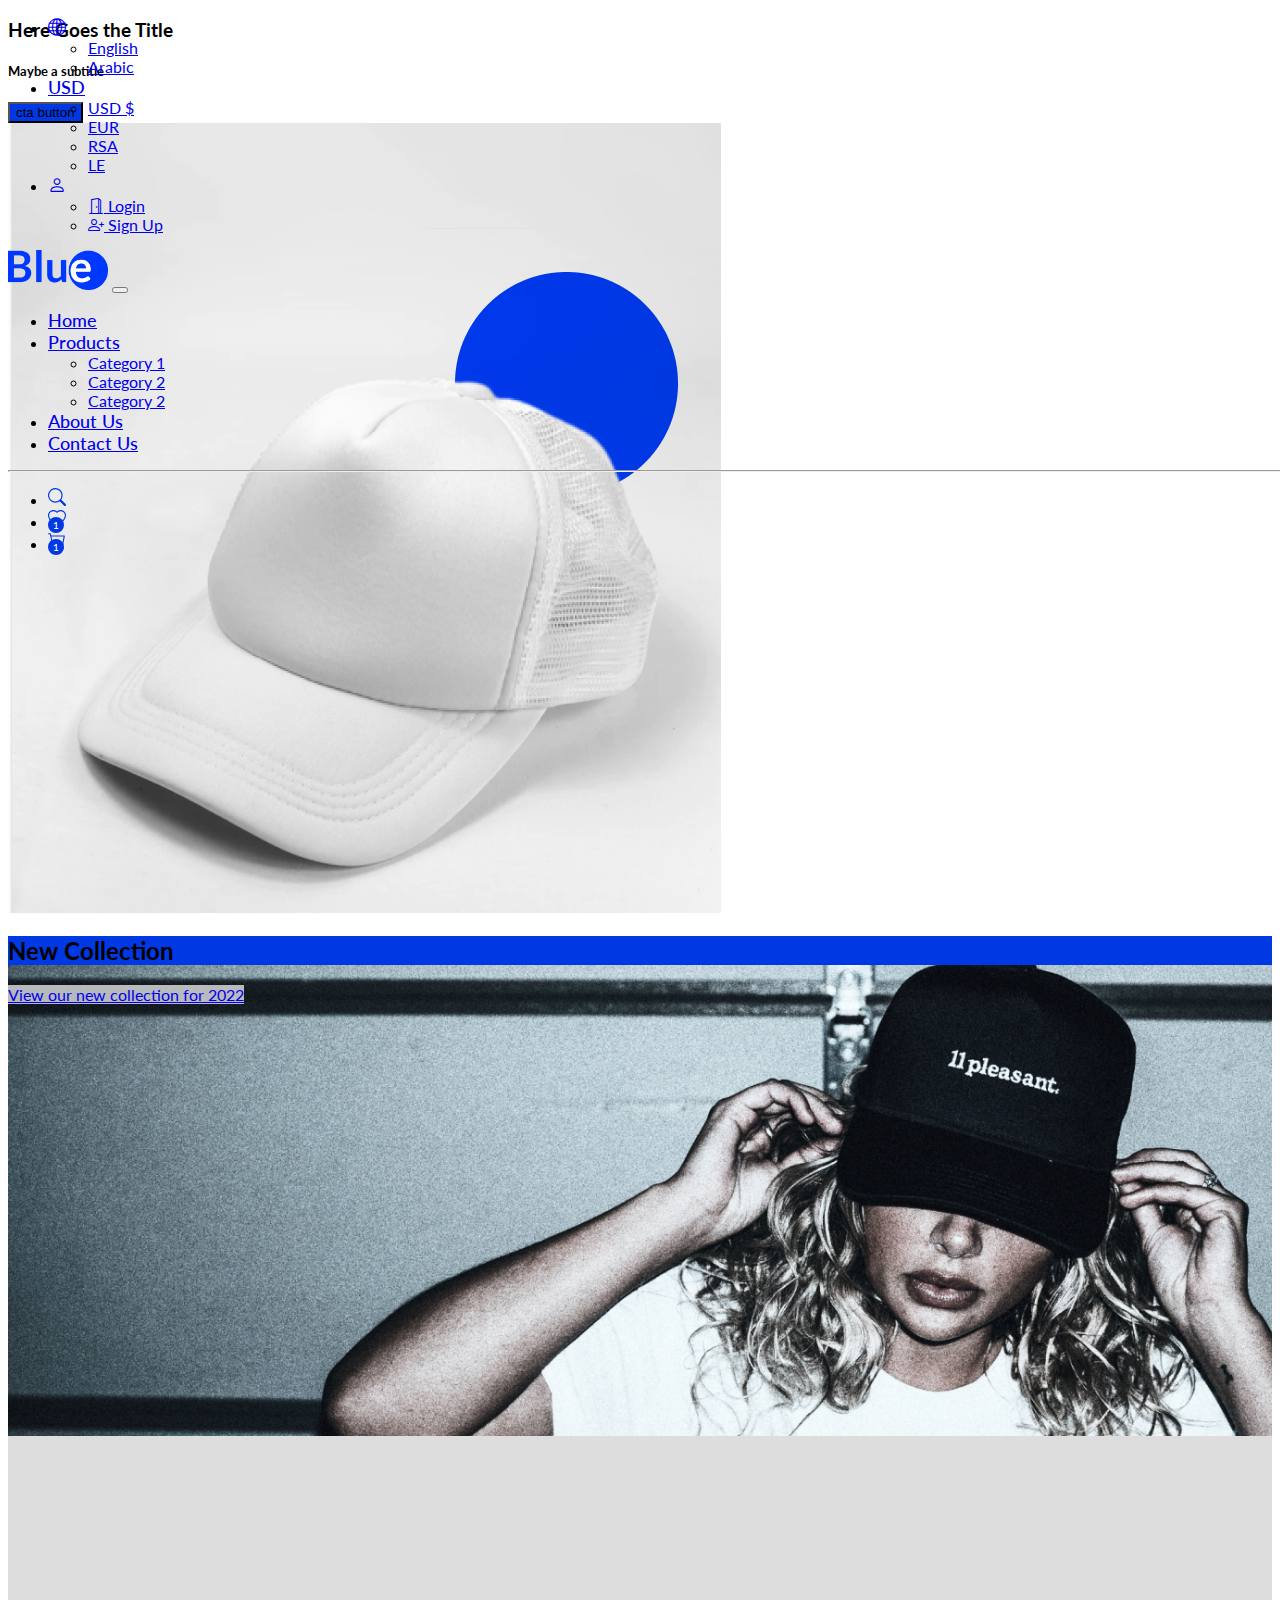
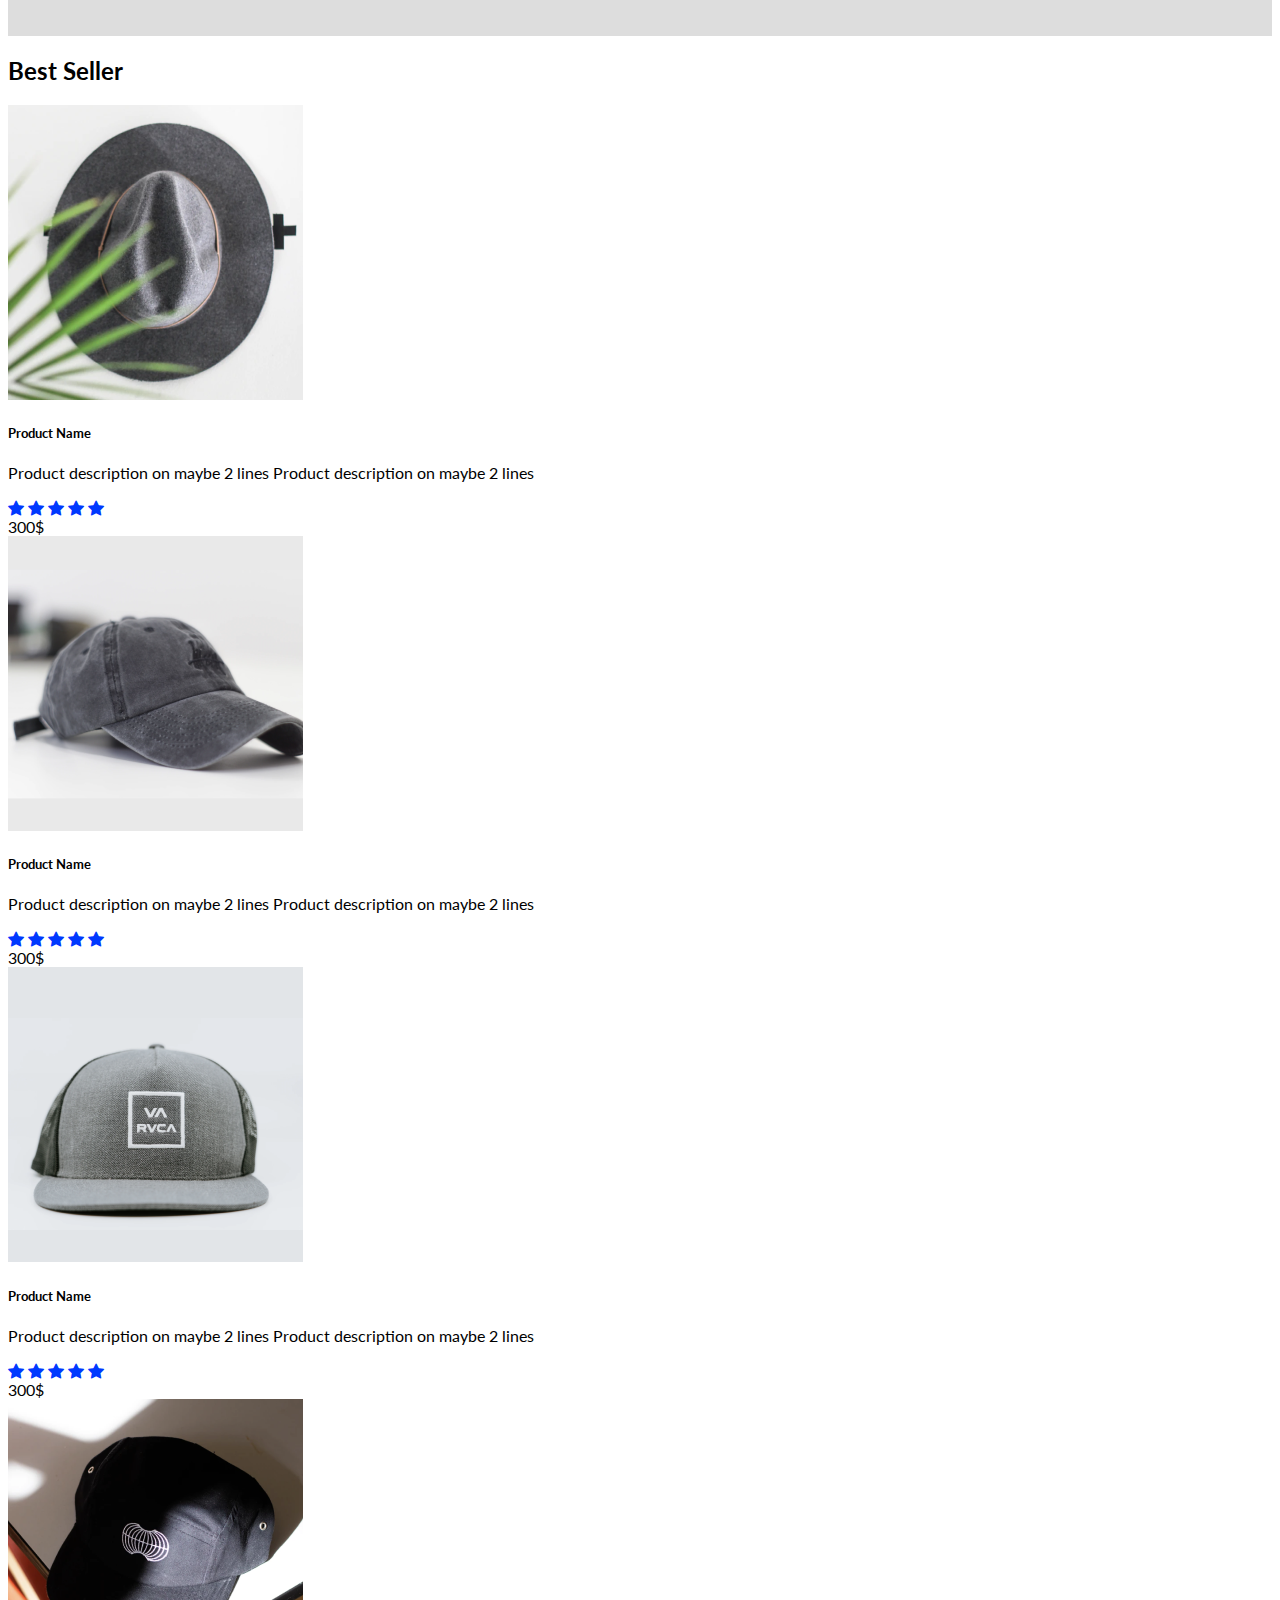
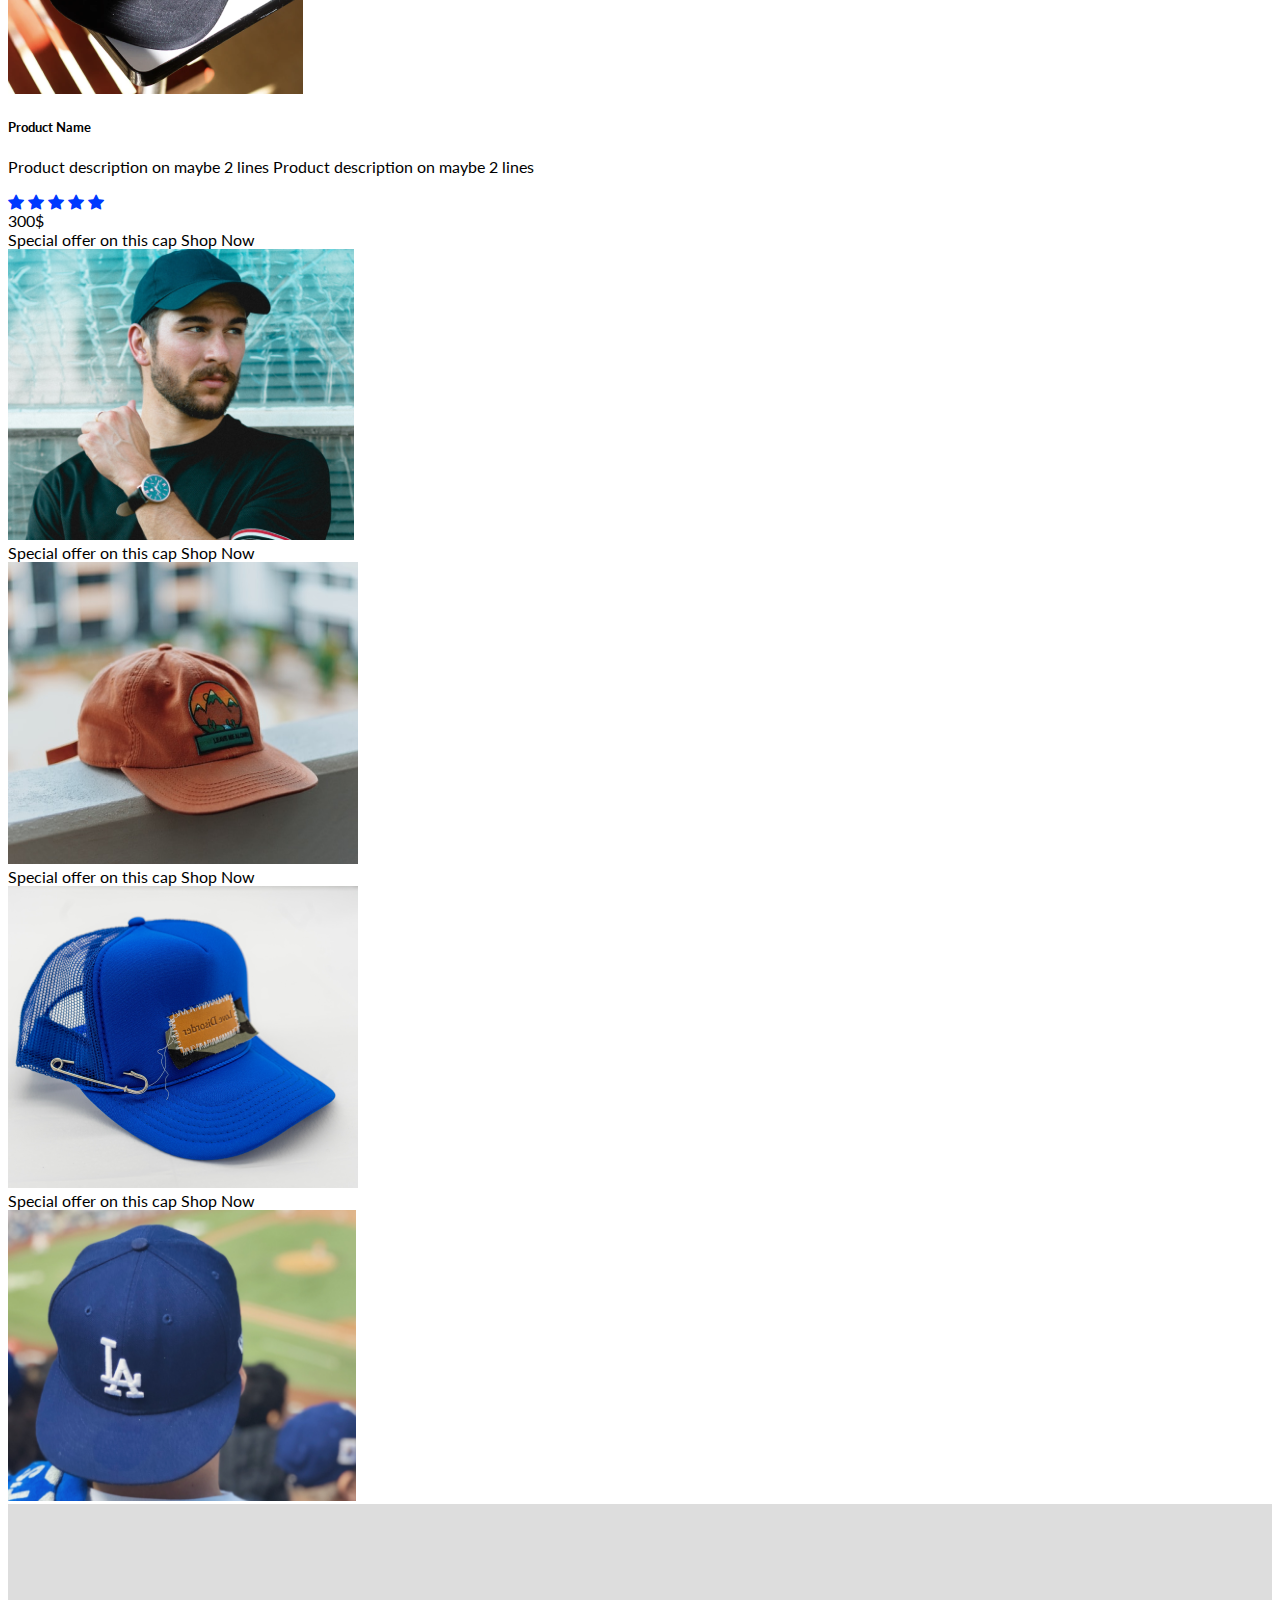
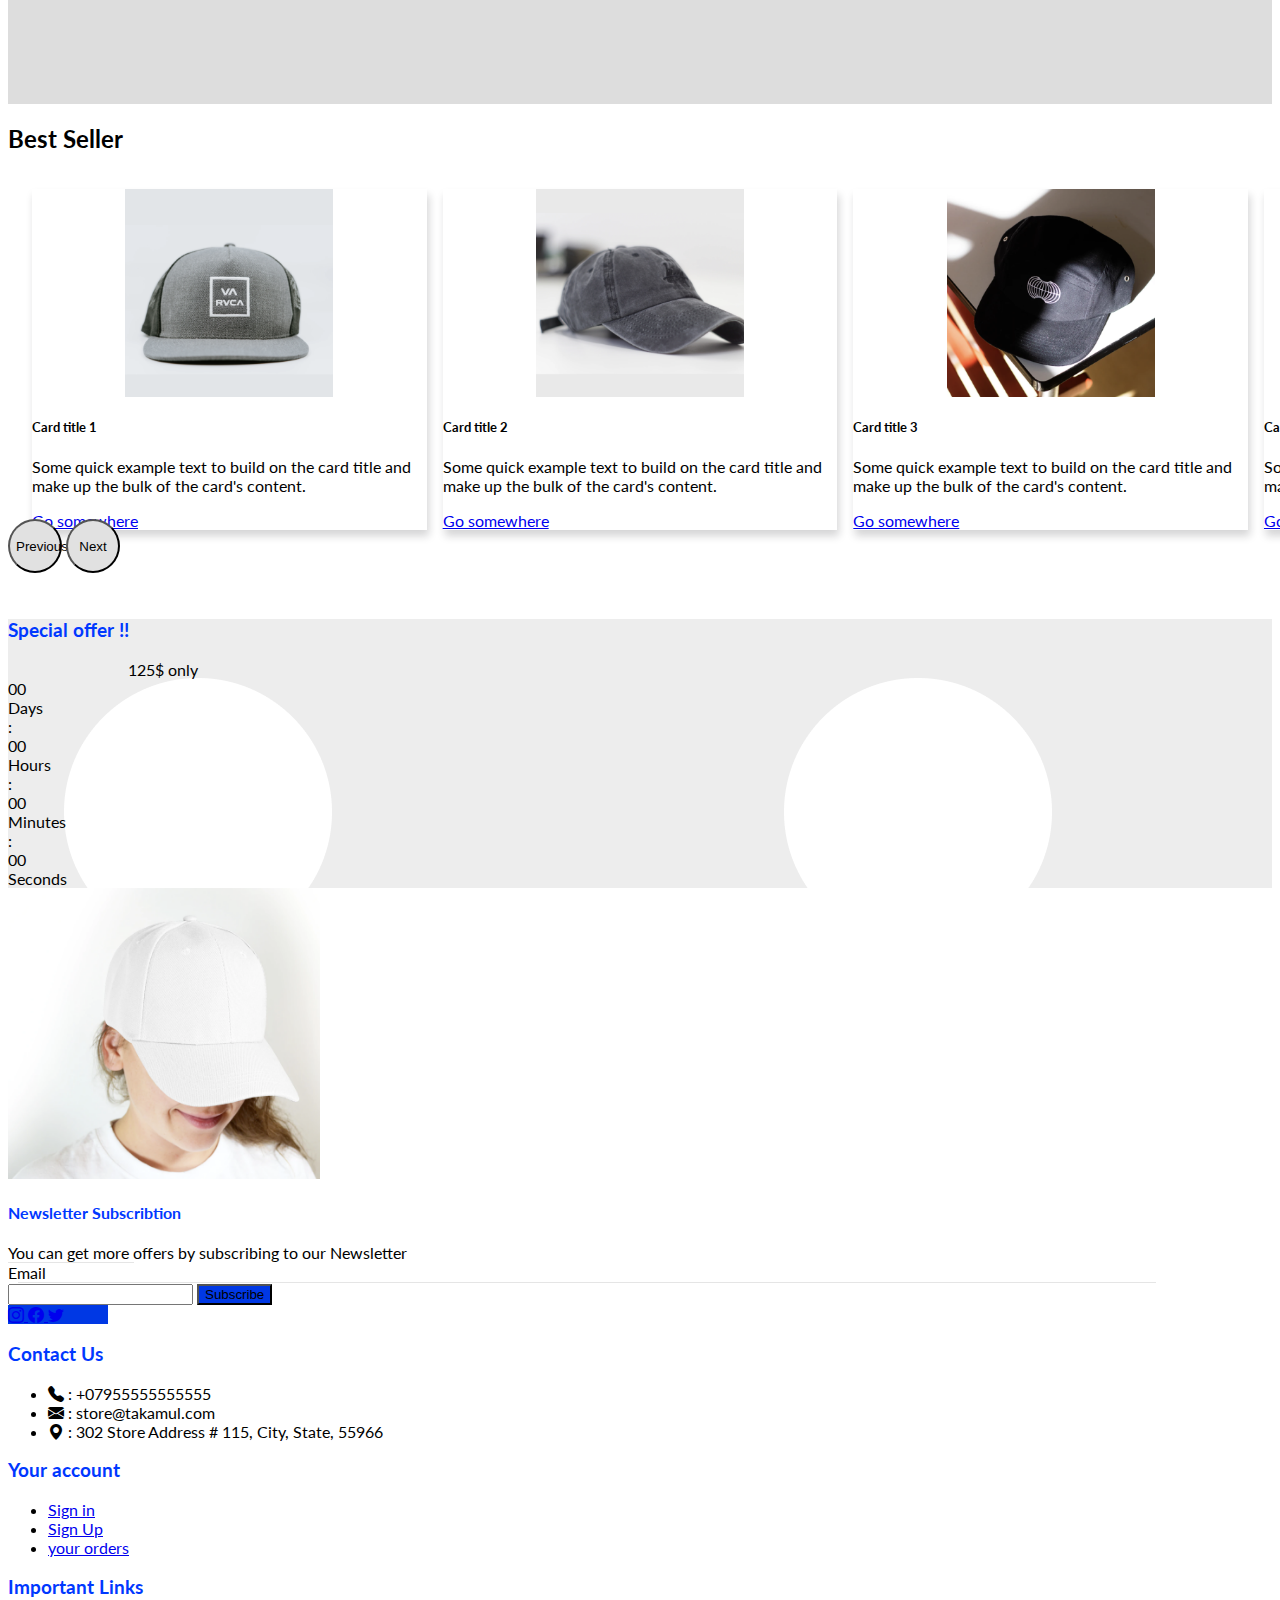
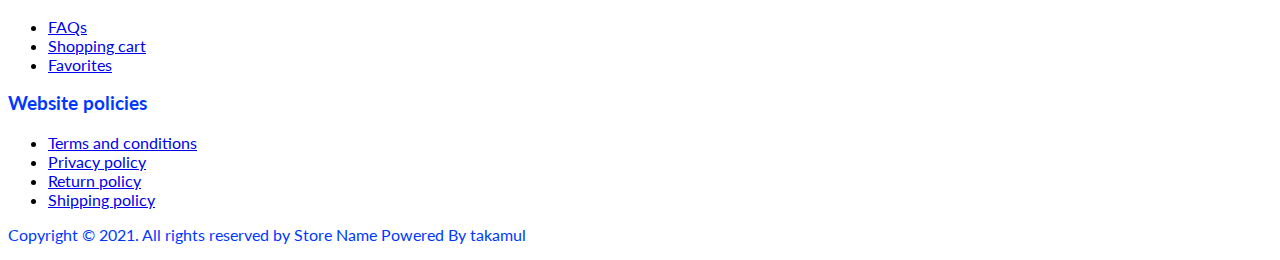
<file: index.html>
<!DOCTYPE html>
<html lang="en">
<head>
    <meta charset="UTF-8">
    <meta http-equiv="X-UA-Compatible" content="IE=edge">
    <meta name="viewport" content="width=device-width, initial-scale=1.0">
    <link href="https://cdn.jsdelivr.net/npm/bootstrap@5.0.2/dist/css/bootstrap.min.css" rel="stylesheet" integrity="sha384-EVSTQN3/azprG1Anm3QDgpJLIm9Nao0Yz1ztcQTwFspd3yD65VohhpuuCOmLASjC" crossorigin="anonymous">
    <!-- Fonts-->
    <link rel="preconnect" href="https://fonts.googleapis.com">
    <link rel="preconnect" href="https://fonts.gstatic.com" crossorigin>
    <link href="https://fonts.googleapis.com/css2?family=Lato&display=swap" rel="stylesheet">
    <link href="css/bootstrap-icons.css" rel="styleSheet">
    <link href="css/style.css" rel="stylesheet">

    <title>Task</title>
</head>
<body>
    <!--header blue-->
    <header>

        <!-- Top Bar -->
        <div class="top-bar">
            <div class="container">
                <div class="col-md-auto">
                    <ul class="nav justify-content-end">
                        <li class="nav-item dropdown">
                            <a class="nav-link dropdown-toggle" href="#" id="lang" role="button" data-bs-toggle="dropdown" aria-expanded="false">
                                <i class="bi bi-globe"></i>
                            </a>
                            <ul class="dropdown-menu" aria-labelledby="lang">
                                <li><a class="dropdown-item" href="#">English</a></li>
                                <li><a class="dropdown-item" href="#">Arabic</a></li>
                                
                            </ul>
                        </li>
                        <li class="nav-item dropdown">
                            <a class="nav-link dropdown-toggle" href="#" id="currency" role="button" data-bs-toggle="dropdown" aria-expanded="false">
                                <span>USD</span>
                            </a>
                            <ul class="dropdown-menu" aria-labelledby="currency">
                                <li><a class="dropdown-item" href="#">USD $</a></li>
                                <li><a class="dropdown-item" href="#">EUR</a></li>
                                <li><a class="dropdown-item" href="#">RSA</a></li>
                                <li><a class="dropdown-item" href="#">LE</a></li>
                                
                            </ul>
                        </li>
                        <li class="nav-item dropdown">
                            <a class="nav-link dropdown-toggle" href="#" id="login" role="button" data-bs-toggle="dropdown" aria-expanded="false">
                                <i class="bi bi-person"></i>
                            </a>
                            <ul class="dropdown-menu" aria-labelledby="login">
                                <li><a class="dropdown-item" href="#"><i class="bi bi-door-open"></i> Login</a></li>
                                <li><a class="dropdown-item" href="#"><i class="bi bi-person-plus"></i> Sign Up</a></li>
                                
                                
                            </ul>
                        </li>
                    </ul>
                </div>
            </div><!--container-->
        </div><!--Top bar-->

        <!-- nav blue-->
        <nav class="navbar navbar-expand-lg navbar-light bg-transparent">
            <div class="container">
                <a class="navbar-brand" href="#"><img src="images/header/Frame.png" alt="blue-logo" width="100" height="auto"/></a>

                <button class="navbar-toggler" type="button" data-bs-toggle="collapse" data-bs-target="#navbarSupportedContent" aria-controls="navbarSupportedContent" aria-expanded="false" aria-label="Toggle navigation">
                    <span class="navbar-toggler-icon"></span>
                </button>
                <!--navbar links-->
                <div class="collapse navbar-collapse" id="navbarSupportedContent">
                    <!--navbar main links-->
                    <ul id="nav-links" class="navbar-nav mx-auto mb-2 mb-lg-0">
                        <li class="nav-item">
                            <a class="nav-link active" aria-current="page" href="#">Home</a>
                        </li>
                        
                        <li class="nav-item dropdown">
                            <a class="nav-link dropdown-toggle" href="#" id="navbarDropdown" role="button" data-bs-toggle="dropdown" aria-expanded="false">
                                Products
                            </a>
                            <ul class="dropdown-menu" aria-labelledby="navbarDropdown">
                            <li><a class="dropdown-item" href="#">Category 1</a></li>
                            <li><a class="dropdown-item" href="#">Category 2</a></li>
                            <li><a class="dropdown-item" href="#">Category 2</a></li>
                            </ul>
                        </li>

                        <li class="nav-item">
                            <a class="nav-link" href="#">About Us</a>
                        </li>

                        <li class="nav-item">
                            <a class="nav-link" href="#">Contact Us</a>
                        </li>
                    
                    </ul>

                    <hr class="d-md-none text-white-50">
                    <!--navbar icon cart-->
                    <ul id="cart-links" class="navbar-nav flex-row flex-wrap">
                        <li class="nav-item col-md-auto mx-3">
                            <a class="nav-link p-2" href="#" target="_blank" rel="noopener">
                                <svg xmlns="http://www.w3.org/2000/svg" width="18" height="18" fill="#0038E4" class="bi bi-search" viewBox="0 0 16 16">
                                    <path d="M11.742 10.344a6.5 6.5 0 1 0-1.397 1.398h-.001c.03.04.062.078.098.115l3.85 3.85a1 1 0 0 0 1.415-1.414l-3.85-3.85a1.007 1.007 0 0 0-.115-.1zM12 6.5a5.5 5.5 0 1 1-11 0 5.5 5.5 0 0 1 11 0z"/>
                                </svg>
                            </a>
                        </li>
                        <!--favorite-->
                        <li class="nav-item col-md-auto mx-3">
                            <a class="nav-link p-2 favorite" href="#" rel="noopener">
                                <svg xmlns="http://www.w3.org/2000/svg" width="18" height="18" fill="#0038E4" class="bi bi-heart" viewBox="0 0 16 16">
                                    <path d="m8 2.748-.717-.737C5.6.281 2.514.878 1.4 3.053c-.523 1.023-.641 2.5.314 4.385.92 1.815 2.834 3.989 6.286 6.357 3.452-2.368 5.365-4.542 6.286-6.357.955-1.886.838-3.362.314-4.385C13.486.878 10.4.28 8.717 2.01L8 2.748zM8 15C-7.333 4.868 3.279-3.04 7.824 1.143c.06.055.119.112.176.171a3.12 3.12 0 0 1 .176-.17C12.72-3.042 23.333 4.867 8 15z"/>
                                </svg>
                                
                                <span class="top-favorite-num">1</span>
                            </a>
                        </li>
                        <div class="card z-index" style="width: 18rem;" id="favorite">
                            <div class="card-body">
                                <!-- item-1 -->
                                <div class="fav-item">
                                    <div class="row">
                                        <div class="col-4">
                                            <img src="./images/products/product-thum.png" alt="" width="100%" height="100%" class="border">
                                        </div>
                                        <div class="col-6">
                                            <div class="item-info">
                                                <h5 class="color">item name</h5>
                                                <div class="color-item my-2">
                                                    <span class="color">Color:</span>
                                                    <span class="cl-white border float-end"></span>
                                                </div>
                                                <span>100$</span>
                                            </div>
                                            
                                        </div>
                                        <div class="col-2">
                                            <button class="btn float-end fs-4" id="close-fav">
                                                <i class="bi bi-x"></i>
                                            </button>
                                            <button class="btn btn-primary float-end bg-color ">
                                                <i class="bi bi-cart"></i>
                                            </button>
                                        </div>
                                        
                                    </div>
                                    
                                </div>
                                <hr>
                                <!-- item-2 -->
                                <div class="fav-item">
                                    <div class="row">
                                        <div class="col-4">
                                            <img src="./images/products/product-thum-1.png" alt="" width="100%" height="100%" class="border">
                                        </div>
                                        <div class="col-6">
                                            <div class="item-info">
                                                <h5 class="color">item name</h5>
                                                <div class="color-item my-2">
                                                    <span class="color">Color:</span>
                                                    <span class="cl-gray border float-end"></span>
                                                </div>
                                                <span>100$</span>
                                            </div>
                                            
                                        </div>
                                        <div class="col-2">
                                            <button class="btn float-end fs-4" id="close-fav">
                                                <i class="bi bi-x"></i>
                                            </button>
                                            <button class="btn btn-primary float-end bg-color">
                                                <i class="bi bi-cart"></i>
                                            </button>
                                        </div>
                                        
                                    </div>
                                    
                                </div>
                                <hr>
                                <button type="button" class="btn btn-primary w-100 btn-lg default-btn rounded-0">Add all to cart</button>
                            </div>
                        </div>
                        <!--Cart Shopping-->
                        <li class="nav-item col-md-auto mx-3">
                            <a class="cart-shopping nav-link p-2" href="#" rel="noopener">
                                <svg xmlns="http://www.w3.org/2000/svg" width="18" height="18" fill="#0038E4" class="bi bi-cart" viewBox="0 0 16 16">
                                    <path d="M0 1.5A.5.5 0 0 1 .5 1H2a.5.5 0 0 1 .485.379L2.89 3H14.5a.5.5 0 0 1 .491.592l-1.5 8A.5.5 0 0 1 13 12H4a.5.5 0 0 1-.491-.408L2.01 3.607 1.61 2H.5a.5.5 0 0 1-.5-.5zM3.102 4l1.313 7h8.17l1.313-7H3.102zM5 12a2 2 0 1 0 0 4 2 2 0 0 0 0-4zm7 0a2 2 0 1 0 0 4 2 2 0 0 0 0-4zm-7 1a1 1 0 1 1 0 2 1 1 0 0 1 0-2zm7 0a1 1 0 1 1 0 2 1 1 0 0 1 0-2z"/>
                                </svg>
                                <span class="top-cart-num">1</span>
                            </a>
                        </li>
                        <div class="card z-index" style="width: 18rem;" id="cart-shopping">
                            <div class="card-body">
                                <!-- item-1 -->
                                <div class="fav-item">
                                    <div class="row">
                                        <div class="col-4">
                                            <img src="./images/products/product-thum.png" alt="" width="100%" height="100%" class="border">
                                        </div>
                                        <div class="col-5">
                                            <div class="item-info">
                                                <h5 class="color">item name</h5>
                                                <div class="color-item my-2">
                                                    <span class="color">Color:</span>
                                                    <span class="cl-white border float-end"></span>
                                                </div>
                                                
                                            </div>
                                            
                                        </div>
                                        <div class="col-3 d-flex align-items-center">
                                            <span class="mt-3">100$</span>
                                        </div>
                                        
                                    </div>
                                    
                                </div>
                                <hr>
                                <!-- item-2 -->
                                <div class="fav-item">
                                    <div class="row">
                                        <div class="col-4">
                                            <img src="./images/products/product-thum-1.png" alt="" width="100%" height="100%" class="border">
                                        </div>
                                        <div class="col-5">
                                            <div class="item-info">
                                                <h5 class="color">item name</h5>
                                                <div class="color-item my-2">
                                                    <span class="color">Color:</span>
                                                    <span class="cl-gray border float-end"></span>
                                                </div>
                                                
                                            </div>
                                            
                                        </div>
                                        <div class="col-3 d-flex align-items-center">
                                            <span class="mt-3">100$</span>
                                        </div>
                                        
                                    </div>
                                    
                                </div>
                                <hr>
                                <div class="subtotal mb-3">
                                    <span class="color">Subtotal</span>
                                    <span class="float-end">200$</span>
                                </div>
                                <div class="checkout row">
                                    <div class="col-6">
                                        <button class="btn btn-outline-primary w-100 rounded-0 border-2"> Open Cart</button>
                                    </div>
                                    <div class="col-6">
                                        <button class="btn btn-primary default-btn w-100 rounded-0"> Check Out</button>
                                    </div>
                                    
                                </div>
                            </div>
                        </div>
                
                        
                    </ul>

                </div><!--nav-collapse-->
            
            </div><!--container-->
        </nav><!--End nav-->
    </header><!--End header-->
    <!--slider-->
    <section class="slider position-relative">
        <div class="row mx-0">
            <div class="col-md-6 px-0"> 
                <!-- category buttons-->
                <div class="categories-links">
                    <div class="container">
                        <div class="row text-center">
                            <div class="col-md-4">
                                <a class="btn btn-light mr-5" href="#" role="button">category 1</a>
                            </div>
                            <div class="col-md-4">
                                <a class="btn btn-light mr-5" href="#" role="button">category 2</a>
                            </div>
                            <div class="col-md-4">
                                <a class="btn btn-light mr-5" href="#" role="button">category 3</a>
                            </div>

                        </div>
                        
                    </div>
                    
                </div>
                <!-- description-->
                <div class="description position-absolute top-50 start-50 translate-middle text-end">
                    <div class="container">
                        <h3 class="display-3">Here Goes the Title</h3>
                        <h5 class="display-5">Maybe a subtitle</h5>
                        <button type="button" class="btn btn-primary btn-lg my-3 default-btn rounded-0">cta button</button>
                    </div>
                    
                </div>
            </div>
            <div class="col-md-6 px-0">
                <img src="images/slider/slider-2.png" class="img-fluid slider-img" alt="slider">
            </div>
        </div>
    </section><!--slider section-->
    <!--new collection-->
    <section class="new-collection d-flex align-items-start justify-content-center flex-column">
        
        <h2 class="bg-color text-light py-3 px-5 fw-bold my-0 d-block">New Collection</h2>
        <a class="btn view-collection py-3 px-5 fs-3 fw-bold" href="#">
            View our new collection for 2022 
        </a>
            
        
    </section><!--new collection-->

    <!--best seller-->
    <section class="best-seller pt-1 position-relative">
        <div class="bg-overly w-100 position-absolute top-50 start-50 translate-middle"></div>
            <div class="container my-5">
                <h2>Best Seller</h2>
                <div class="row my-5">
                    <div class="col-md-3">
                        <div class="product">
                            <div class="img-product h-75">
                                <div class="overly w-100 h-100"></div>
                                    <img src="./images/products/product-1.png" alt="product-1" class="w-100 h-100">
                                    <div class="hover-links position-absolute top-50 start-50 translate-middle text-white fw-bold fs-4">
                                        <i class="bi bi-zoom-in mx-2"></i>
                                        <i class="bi bi-heart mx-2"></i>
                                        <i class="bi bi-cart mx-2"></i>
    
                                    </div>
                                
                                </div>
                            
                                <div class="item-info py-3">
                                    <h5 class="fw-bold">Product Name</h5>
                                    <p class="fs-6 text-black-50">Product description on maybe 2 lines Product description on maybe 2 lines</p>
                                    <div class="rate d-flex">
                                        <div class="starts me-auto">
                                            <i class="bi bi-star-fill star"></i>
                                            <i class="bi bi-star-fill star"></i>
                                            <i class="bi bi-star-fill star"></i>
                                            <i class="bi bi-star-fill star"></i>
                                            <i class="bi bi-star-fill star"></i>
                                        </div>
                                        <div class="price">
                                            <span>300$</span>
                                        </div>
                                        
                                    </div>
                                </div>
                            
                        </div>
                    </div>
                    <div class="col-md-3">
                        <div class="product">
                            <div class="img-product h-75">
                                <div class="overly w-100 h-100"></div>
                                <img src="./images/products/product-2.png" alt="product-2" class="w-100 h-100">
                                <div class="hover-links position-absolute top-50 start-50 translate-middle text-white fw-bold fs-4">
                                    <i class="bi bi-zoom-in mx-2"></i>
                                    <i class="bi bi-heart mx-2"></i>
                                    <i class="bi bi-cart mx-2"></i>

                                </div>
                                
                            </div>
                            
                            <div class="item-info py-3">
                                <h5 class="fw-bold">Product Name</h5>
                                <p class="fs-6 text-black-50">Product description on maybe 2 lines Product description on maybe 2 lines</p>
                                <div class="rate d-flex">
                                    <div class="starts me-auto">
                                        <i class="bi bi-star-fill star"></i>
                                        <i class="bi bi-star-fill star"></i>
                                        <i class="bi bi-star-fill star"></i>
                                        <i class="bi bi-star-fill star"></i>
                                        <i class="bi bi-star-fill star"></i>
                                    </div>
                                    <div class="price">
                                        <span>300$</span>
                                    </div>
                                    
                                </div>
                            </div>
                            
                        </div>
                    </div>
                    <div class="col-md-3">
                        <div class="product">
                            <div class="img-product h-75">
                                <div class="overly w-100 h-100"></div>
                                    <img src="./images/products/product-3.png" alt="product-3" class="w-100 h-100">
                                    <div class="hover-links position-absolute top-50 start-50 translate-middle text-white fw-bold fs-4">
                                        <i class="bi bi-zoom-in mx-2"></i>
                                        <i class="bi bi-heart mx-2"></i>
                                        <i class="bi bi-cart mx-2"></i>
    
                                    </div>
                                
                                </div>
                            
                                <div class="item-info py-3">
                                    <h5 class="fw-bold">Product Name</h5>
                                    <p class="fs-6 text-black-50">Product description on maybe 2 lines Product description on maybe 2 lines</p>
                                    <div class="rate d-flex">
                                        <div class="starts me-auto">
                                            <i class="bi bi-star-fill star"></i>
                                            <i class="bi bi-star-fill star"></i>
                                            <i class="bi bi-star-fill star"></i>
                                            <i class="bi bi-star-fill star"></i>
                                            <i class="bi bi-star-fill star"></i>
                                        </div>
                                        <div class="price">
                                            <span>300$</span>
                                        </div>
                                        
                                    </div>
                                </div>
                            
                        </div>
                    </div>
                    <div class="col-md-3">
                        <div class="product">
                            <div class="img-product h-75">
                                <div class="overly w-100 h-100"></div>
                                    <img src="./images/products/product-4.png" alt="product-4" class="w-100 h-100">
                                    <div class="hover-links position-absolute top-50 start-50 translate-middle text-white fw-bold fs-4">
                                        <i class="bi bi-zoom-in mx-2"></i>
                                        <i class="bi bi-heart mx-2"></i>
                                        <i class="bi bi-cart mx-2"></i>
    
                                    </div>
                                
                                </div>
                            
                                <div class="item-info py-3">
                                    <h5 class="fw-bold">Product Name</h5>
                                    <p class="fs-6 text-black-50">Product description on maybe 2 lines Product description on maybe 2 lines</p>
                                    <div class="rate d-flex">
                                        <div class="starts me-auto">
                                            <i class="bi bi-star-fill star"></i>
                                            <i class="bi bi-star-fill star"></i>
                                            <i class="bi bi-star-fill star"></i>
                                            <i class="bi bi-star-fill star"></i>
                                            <i class="bi bi-star-fill star"></i>
                                        </div>
                                        <div class="price">
                                            <span>300$</span>
                                        </div>
                                        
                                    </div>
                                </div>
                            
                        </div>
                    </div>
                </div>
            </div>
        

    </section>

    <!--Shop now-->
    <section class="shop-now">
        <div class="row mx-0">
            <div class="col-md-6 h-100">
                <div class="row">
                    <div class="col-md-6 bg-secondary text-center text-white d-flex flex-column justify-content-center">
                        <span>Special offer 
                            on this cap </span>
                        <a class="fs-4 text-white"> Shop Now</a>
                    </div>
                    <div class="col-md-6 px-0">
                        <img class="w-100" src="images/products/shop-1.png" alt="shop-item" height="291">
                    </div>
                </div>
                
            </div>
            <div class="col-md-6 h-100">
                <div class="row">
                    <div class="col-md-6 bg-light text-center text-black-50 d-flex flex-column justify-content-center">
                        <span>Special offer 
                            on this cap </span>
                        <a class="fs-4 text-black-50"> Shop Now</a>
                    </div>
                    <div class="col-md-6 px-0">
                        <img class="w-100 h-100" src="images/products/shop-2.png" alt="shop-item">
                    </div>
                </div>
                
            </div>
            <div class="col-md-6 h-100">
                <div class="row ">
                    <div class="col-md-6 bg-light text-center text-black-50 d-flex flex-column justify-content-center">
                        <span>Special offer 
                            on this cap </span>
                        <a class="fs-4 text-black-50"> Shop Now</a>
                    </div>
                    <div class="col-md-6 px-0">
                        <img class="w-100 h-100" src="images/products/shop-3.png" alt="shop-item">
                    </div>
                </div>
                
            </div>
            <div class="col-md-6 h-100">
                <div class="row d-flex flex-row-reverse">
                    <div class="col-md-6 bg-light text-center text-black-50 d-flex flex-column justify-content-center">
                        <span>Special offer 
                            on this cap </span>
                        <a class="fs-4 text-black-50"> Shop Now</a>
                    </div>
                    <div class="col-md-6 px-0">
                        <img class="w-100" src="images/products/shop-4.png" alt="shop-item" height="291">
                    </div>
                </div>
                
            </div>
        </div>
    </section>

    <!--carsoul items Recent Product-->

    <section class="recent-product pt-1 position-relative">
        <div class="bg-overly w-100 position-absolute top-50 start-50 translate-middle"></div>
            <div class="container my-5">
                <h2>Best Seller</h2>

                <div id="carouselExampleControls" class="carousel" data-bs-ride="carousel">
                    <div class="carousel-inner">
                        <div class="carousel-item active">
                            <div class="card">
                                <div class="img-wrapper"><img src="./images/products/product-3.png" class="d-block w-100" alt="..."> </div>
                                <div class="card-body">
                                    <h5 class="card-title">Card title 1</h5>
                                    <p class="card-text">Some quick example text to build on the card title and make up the bulk of the
                                        card's content.</p>
                                    <a href="#" class="btn btn-primary">Go somewhere</a>
                                </div>
                            </div>
                        </div>
                        <div class="carousel-item">
                            <div class="card">
                                <div class="img-wrapper"><img src="./images/products/product-2.png" class="d-block w-100" alt="..."> </div>
                                <div class="card-body">
                                    <h5 class="card-title">Card title 2</h5>
                                    <p class="card-text">Some quick example text to build on the card title and make up the bulk of the
                                        card's content.</p>
                                    <a href="#" class="btn btn-primary">Go somewhere</a>
                                </div>
                            </div>
                        </div>
                        <div class="carousel-item">
                            <div class="card">
                                <div class="img-wrapper"><img src="./images/products/product-4.png" class="d-block w-100" alt="..."> </div>
                                <div class="card-body">
                                    <h5 class="card-title">Card title 3</h5>
                                    <p class="card-text">Some quick example text to build on the card title and make up the bulk of the
                                        card's content.</p>
                                    <a href="#" class="btn btn-primary">Go somewhere</a>
                                </div>
                            </div>
                        </div>
                        <div class="carousel-item">
                            <div class="card">
                                <div class="img-wrapper"><img src="./images/products/product-1.png" class="d-block w-100" alt="..."> </div>
                                <div class="card-body">
                                    <h5 class="card-title">Card title 4</h5>
                                    <p class="card-text">Some quick example text to build on the card title and make up the bulk of the
                                        card's content.</p>
                                    <a href="#" class="btn btn-primary">Go somewhere</a>
                                </div>
                            </div>
                        </div>
                        <div class="carousel-item">
                            <div class="card">
                                <div class="img-wrapper"><img src="./images/products/product-4.png" class="d-block w-100" alt="..."> </div>
                                <div class="card-body">
                                    <h5 class="card-title">Card title 5</h5>
                                    <p class="card-text">Some quick example text to build on the card title and make up the bulk of the
                                        card's content.</p>
                                    <a href="#" class="btn btn-primary">Go somewhere</a>
                                </div>
                            </div>
                        </div>
                        <div class="carousel-item">
                            <div class="card">
                                <div class="img-wrapper"><img src="./images/products/product-1.png" class="d-block w-100" alt="..."> </div>
                                <div class="card-body">
                                    <h5 class="card-title">Card title 6</h5>
                                    <p class="card-text">Some quick example text to build on the card title and make up the bulk of the
                                        card's content.</p>
                                    <a href="#" class="btn btn-primary">Go somewhere</a>
                                </div>
                            </div>
                        </div>
                        <div class="carousel-item">
                            <div class="card">
                                <div class="img-wrapper"><img src="./images/products/product-2.png" class="d-block w-100" alt="..."> </div>
                                <div class="card-body">
                                    <h5 class="card-title">Card title 7</h5>
                                    <p class="card-text">Some quick example text to build on the card title and make up the bulk of the
                                        card's content.</p>
                                    <a href="#" class="btn btn-primary">Go somewhere</a>
                                </div>
                            </div>
                        </div>
                        <div class="carousel-item">
                            <div class="card">
                                <div class="img-wrapper"><img src="./images/products/product-3.png" class="d-block w-100" alt="..."> </div>
                                <div class="card-body">
                                    <h5 class="card-title">Card title 8</h5>
                                    <p class="card-text">Some quick example text to build on the card title and make up the bulk of the
                                        card's content.</p>
                                    <a href="#" class="btn btn-primary">Go somewhere</a>
                                </div>
                            </div>
                        </div>
                        <div class="carousel-item">
                            <div class="card">
                                <div class="img-wrapper"><img src="./images/products/product-4.png" class="d-block w-100" alt="..."> </div>
                                <div class="card-body">
                                    <h5 class="card-title">Card title 9</h5>
                                    <p class="card-text">Some quick example text to build on the card title and make up the bulk of the
                                        card's content.</p>
                                    <a href="#" class="btn btn-primary">Go somewhere</a>
                                </div>
                            </div>
                        </div>
                    </div>
                    <button class="carousel-control-prev" type="button" data-bs-target="#carouselExampleControls" data-bs-slide="prev">
                        <span class="carousel-control-prev-icon" aria-hidden="true"></span>
                        <span class="visually-hidden">Previous</span>
                    </button>
                    <button class="carousel-control-next" type="button" data-bs-target="#carouselExampleControls" data-bs-slide="next">
                        <span class="carousel-control-next-icon" aria-hidden="true"></span>
                        <span class="visually-hidden">Next</span>
                    </button>
                </div>
            </div>
    </section>

    <!--special offer-->
    <section class="special-offer">
        <div class="row mx-0 h-100">
            <div class="col-md-6 text-center d-flex flex-column justify-content-center" style="background: url('images/bg/offer.png');">
                <h3 class="fw-bold color">Special offer !!</h3>
                <span class="fs-4" style="margin-left:120px"> 125$ only</span>
                <div class="time-count d-flex justify-content-center flex-row mt-5 fw-bold fs-5">
                    
                        <div class="days mx-3">
                            <div>00</div>
                            <span>Days</span>
                        </div>
                        <div> : </div>
                        <div class="hours mx-3">
                            <div>00</div>
                            <span>Hours</span>
                        </div>
                        <div> : </div>
                        <div class="Minutes mx-3">
                            <div>00</div>
                            <span>Minutes</span>
                        </div>
                        <div> : </div>
                        <div class="Seconds mx-3">
                            <div>00</div>
                            <span>Seconds</span>
                        </div>
                    
                    

                </div>
            </div>
            <div class="col-md-6 px-0">
                <img class="w-100 h-100" src="images/bg/specialoffer.png" alt="shop-item" height="291">
            </div>
        </div>
                
            
            
    </section>
    <!--new seltter-->
    <section class="new-seltter py-5">
        <div class="container">
            <div class="row py-5">
                <div class="col-md-6 d-flex flex-column">
                    <h4 class="color">Newsletter Subscribtion</h4>
                    <span>You can get more offers by subscribing to our Newsletter</span>
                </div>
                <div class="col-md-6">
                    <form method="post" action="" class="pt-3">
                        <label class="d-flex align-items-center position-relative">
                            <span>Email</span>
                        </label>
                        <input type="email" class="form-control form-control-lg border-top-0 rounded-0">
                        <input type="submit" value="Subscribe" class="btn btn-primary rounded-0 default-btn bg-color fw-bold fs-5 float-end my-3">
                    </form>
                </div>
            </div>
        </div>
        
    </section>
    <!--footer-->
    <footer class="bg-light d-flex flex-row">
        <div class="social d-flex flex-column justify-content-center bg-color py-3">
            <a href="#" class="btn text-white fs-3 my-2">
                <i class="bi bi-instagram"></i>
            </a>
            <a href="#" class="btn text-white fs-3 my-2">
                <i class="bi bi-facebook"></i>
            </a>
            <a href="#" class="btn text-white fs-3 my-2">
                <i class="bi bi-twitter"></i>
            </a>
            

        </div>
        <div class="container">
            <div class="row py-5">
                <div class="col-md-3">
                    <h3 class="color mb-3">Contact Us</h3>
                    <ul class="list-unstyled">
                        <li class="mb-2">
                            <span class="text-dark">
                                <i class="bi bi-telephone-fill"></i> : 
                                <span class="text-black-50"> +07955555555555 </span>
                            </span>
                        </li>
                        <li class="mb-2">
                            <span class="text-dark">
                                <i class="bi bi bi-envelope-fill"></i> : 
                                <span class="text-black-50"> store@takamul.com </span>
                            </span>
                        </li>
                        <li class="mb-2">
                            <span class="text-dark">
                                <i class="bi bi-geo-alt-fill"></i> : 
                                <span class="text-black-50"> 302 Store Address # 115, City, State, 55966 </span>
                            </span>
                        </li>

                    </ul>
                    
                    
                    
                </div>
                <div class="col-md-3">
                    <h3 class="color mb-3">Your account</h3>
                    <ul class="list-unstyled">
                        <li class="mb-2"><a href="#" class="btn">Sign in</a></li>
                        <li class="mb-2"><a href="#" class="btn">Sign Up</a></li>
                        <li class="mb-2"><a href="#" class="btn">your orders</a></li>
                    </ul>
                    
                    
                    
                </div>
                <div class="col-md-3">
                    <h3 class="color mb-3">Important Links</h3>
                    <ul class="list-unstyled">
                        <li class="mb-2"><a href="#" class="btn">FAQs</a></li>
                        <li class="mb-2"><a href="#" class="btn">Shopping cart</a></li>
                        <li class="mb-2"><a href="#" class="btn">Favorites</a></li>
                    </ul>
                </div>
                <div class="col-md-3">
                    <h3 class="color mb-3">Website policies</h3>
                    <ul class="list-unstyled">
                        <li class="mb-2"><a href="#" class="btn">Terms and conditions</a></li>
                        <li class="mb-2"><a href="#" class="btn">Privacy policy</a></li>
                        <li class="mb-2"><a href="#" class="btn">Return policy</a></li>
                        <li class="mb-2"><a href="#" class="btn">Shipping policy</a></li>
                    </ul>
                </div>
            </div>
            <div class="text-center copyright">
                <p class="color">Copyright © 2021. All rights reserved by Store Name Powered By takamul</p>
            </div>
        </div>
        
    </footer>

    
    <script src="https://cdn.jsdelivr.net/npm/bootstrap@5.0.2/dist/js/bootstrap.bundle.min.js" integrity="sha384-MrcW6ZMFYlzcLA8Nl+NtUVF0sA7MsXsP1UyJoMp4YLEuNSfAP+JcXn/tWtIaxVXM" crossorigin="anonymous"></script>
    <script src="js/jquery.js"></script>
    <script src="js/carsoule.js"></script>
    <script src="js/style.js"></script>
</body>
</html>
</file>
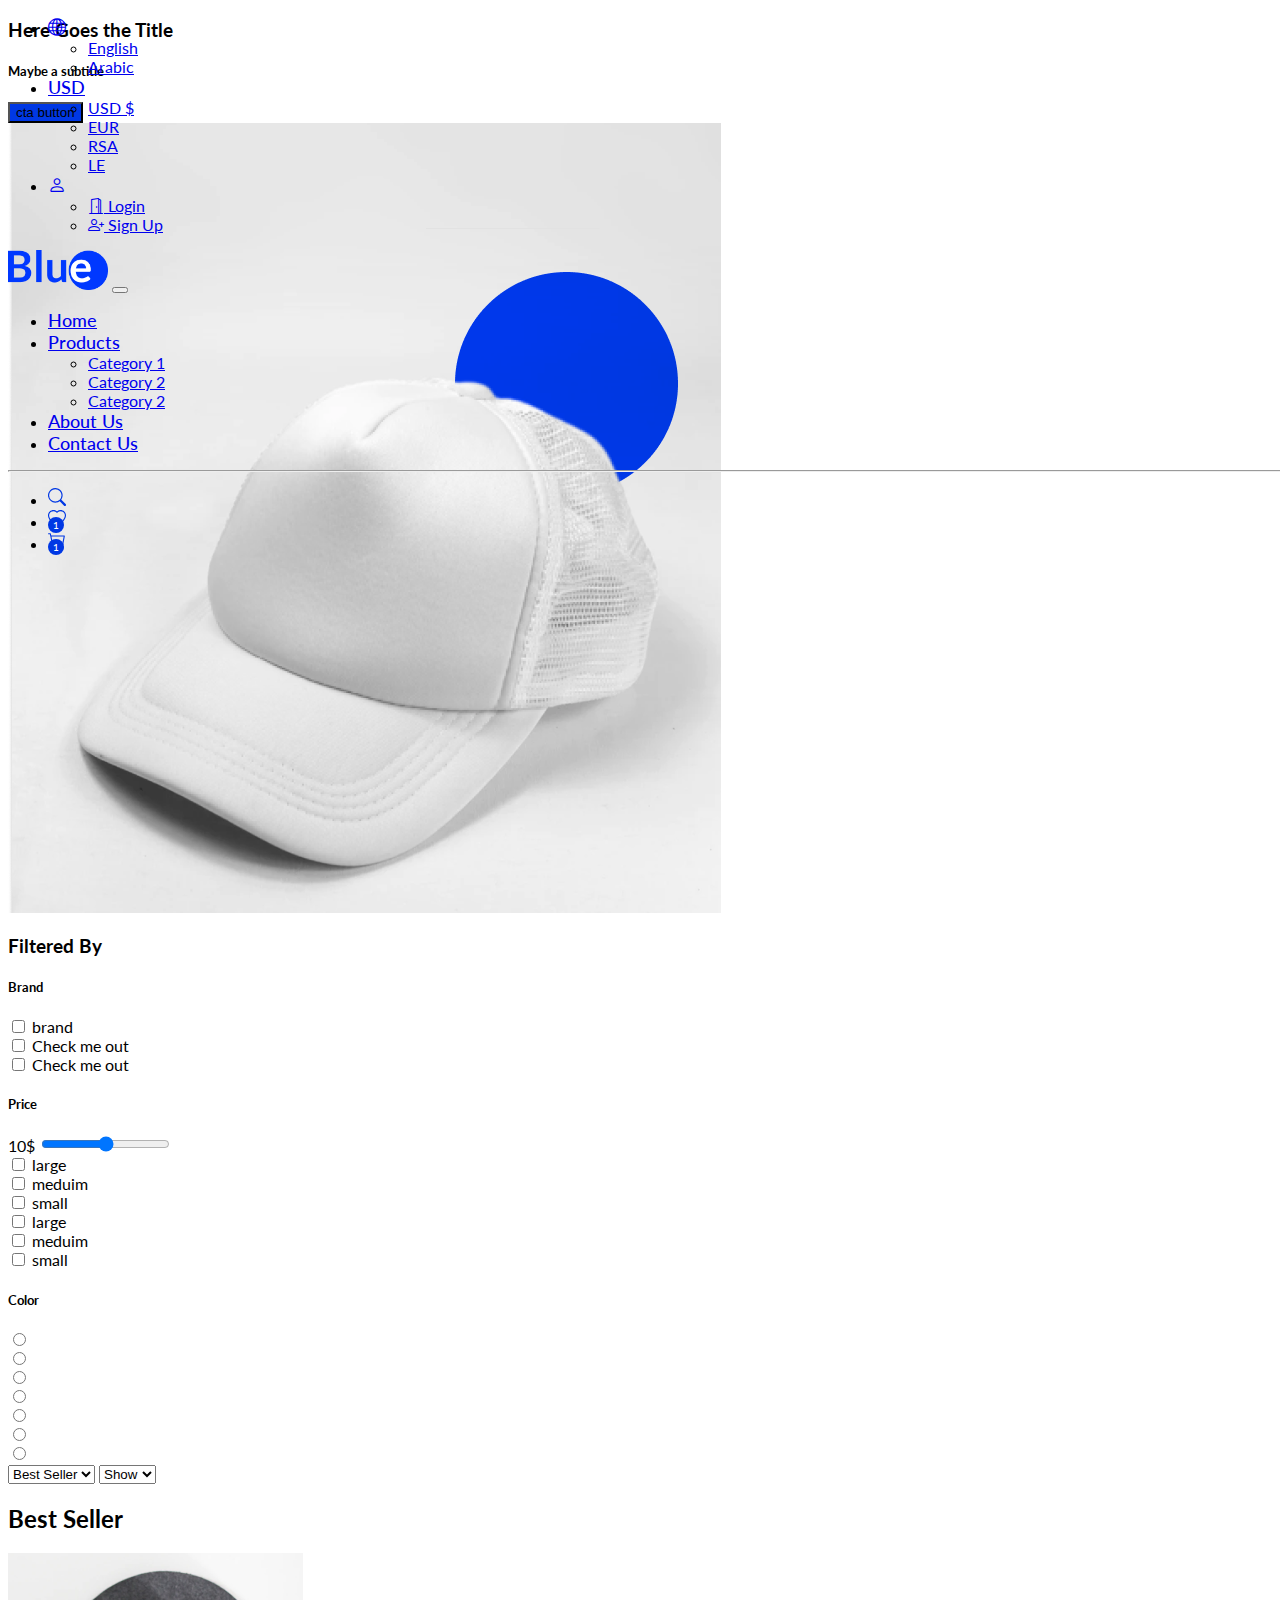
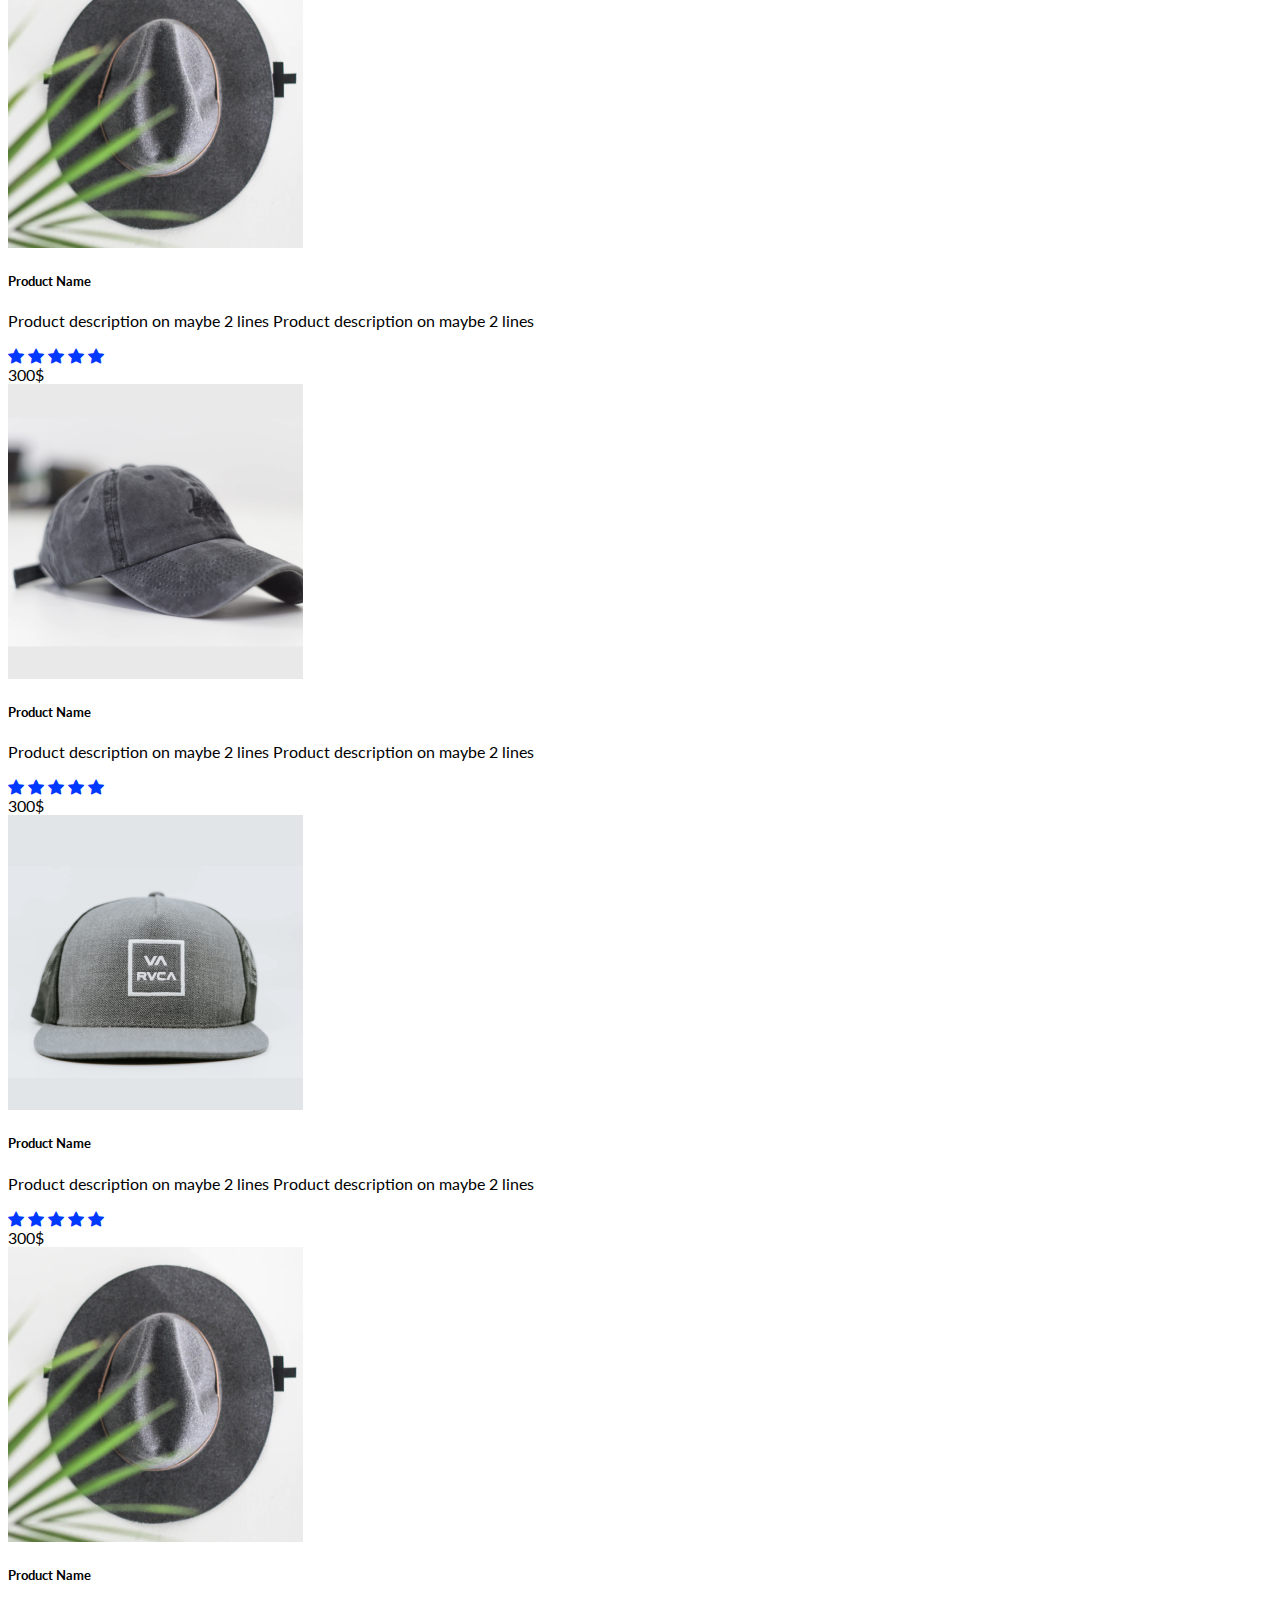
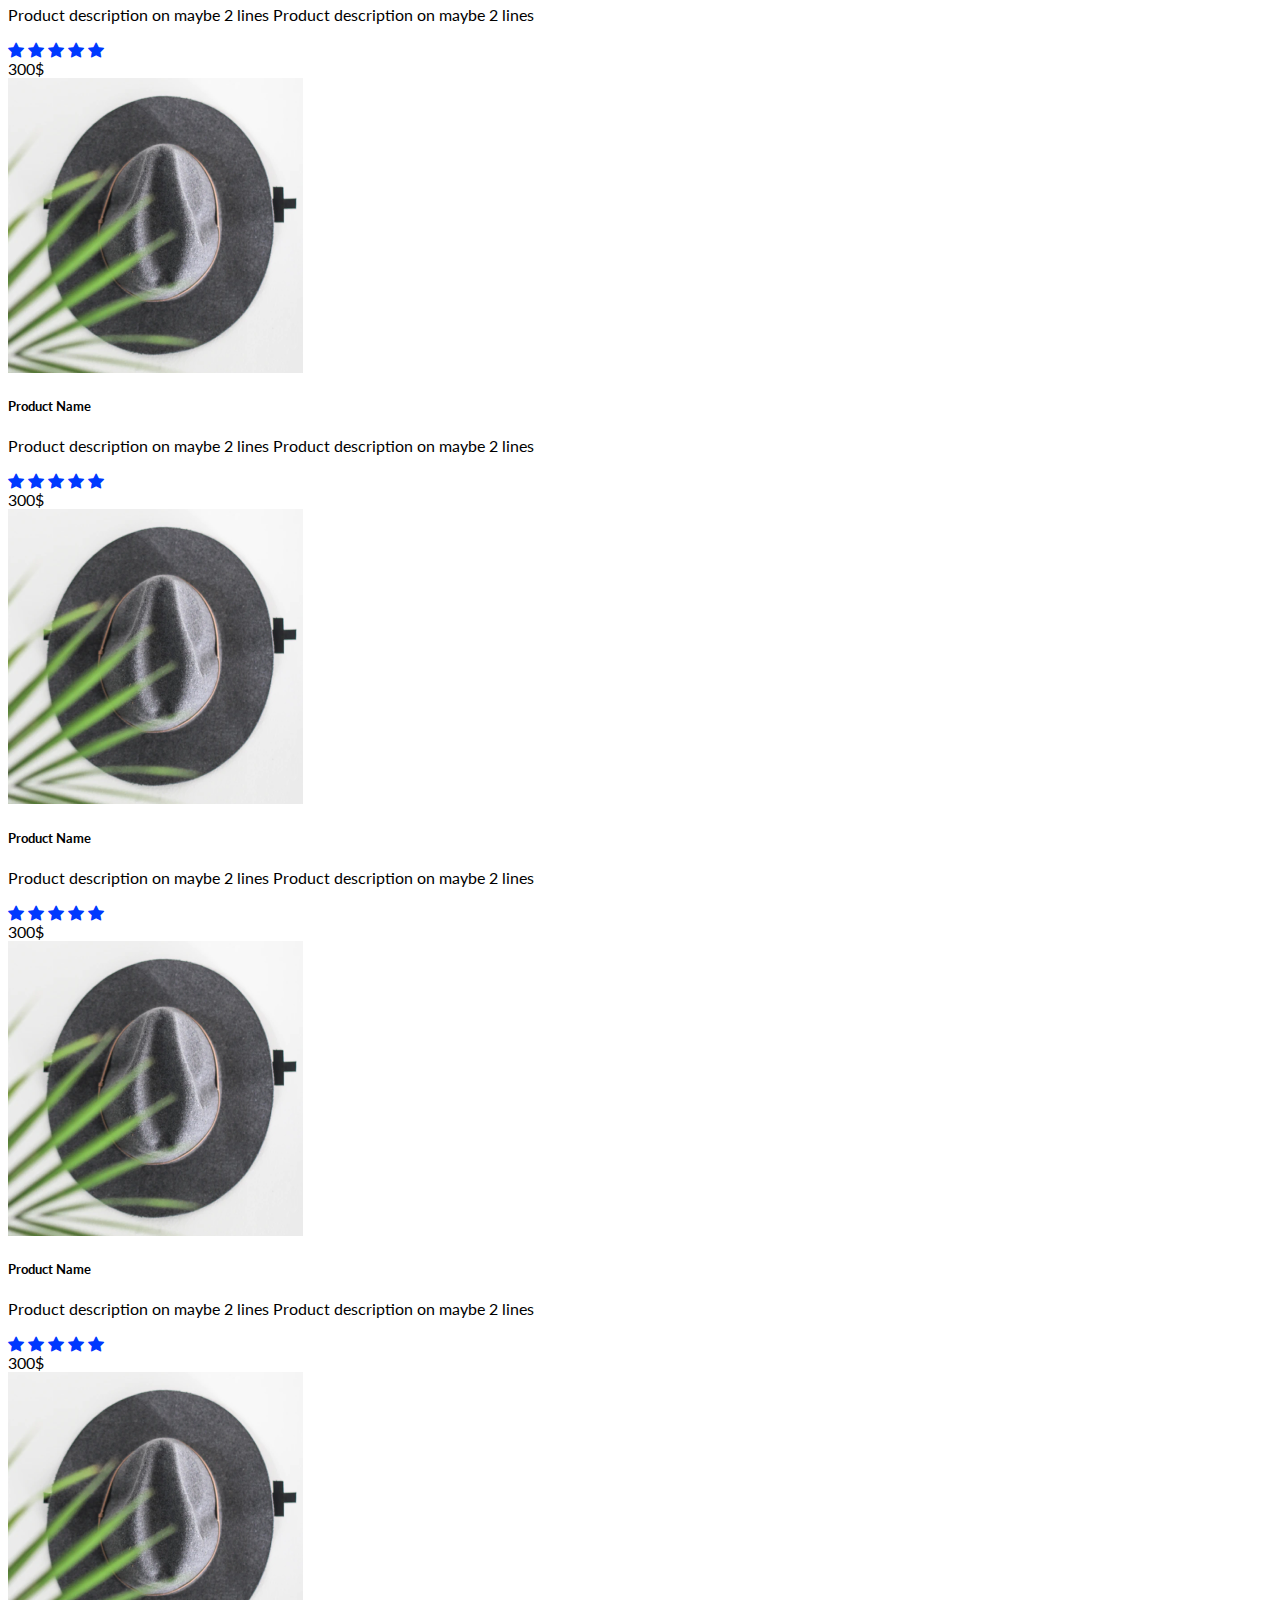
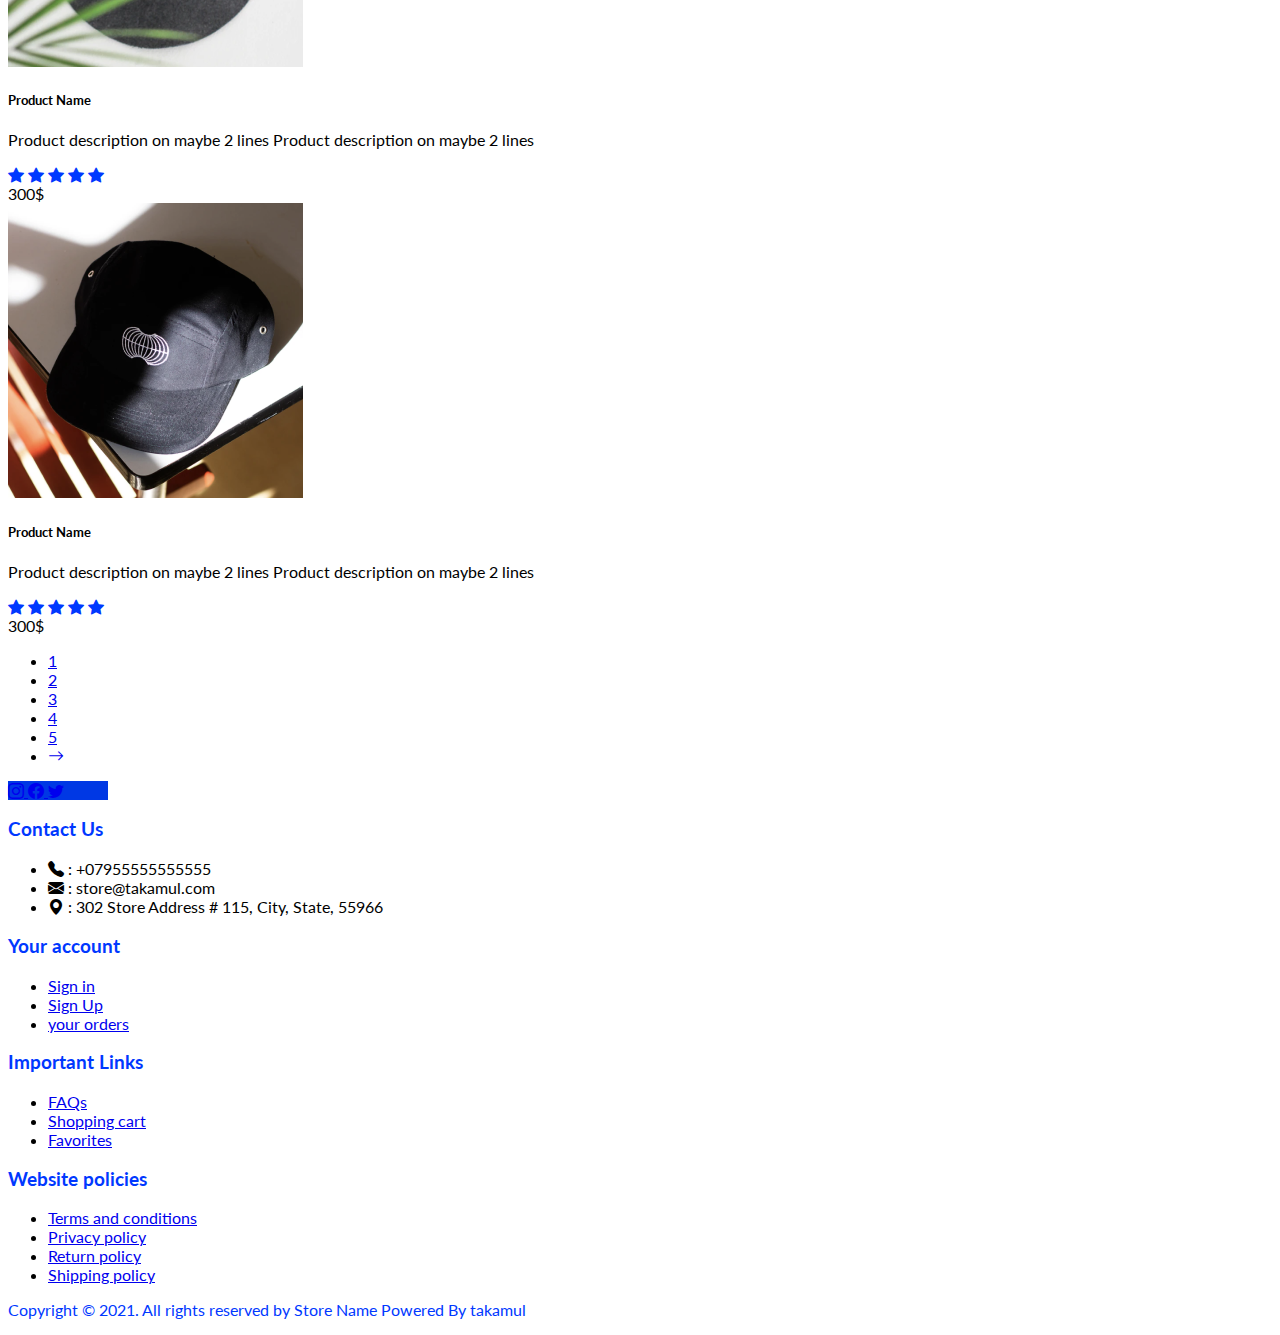
<file: blue2.html>
<!DOCTYPE html>
<html lang="en">
<head>
    <meta charset="UTF-8">
    <meta http-equiv="X-UA-Compatible" content="IE=edge">
    <meta name="viewport" content="width=device-width, initial-scale=1.0">
    <link href="https://cdn.jsdelivr.net/npm/bootstrap@5.0.2/dist/css/bootstrap.min.css" rel="stylesheet" integrity="sha384-EVSTQN3/azprG1Anm3QDgpJLIm9Nao0Yz1ztcQTwFspd3yD65VohhpuuCOmLASjC" crossorigin="anonymous">
    <!-- Fonts-->
    <link rel="preconnect" href="https://fonts.googleapis.com">
    <link rel="preconnect" href="https://fonts.gstatic.com" crossorigin>
    <link href="https://fonts.googleapis.com/css2?family=Lato&display=swap" rel="stylesheet">
    <link href="css/bootstrap-icons.css" rel="styleSheet">
    <link href="css/style.css" rel="stylesheet">

    <title>Task</title>
</head>
<body>
    <!--header blue-->
    <header>

        <!-- Top Bar -->
        <div class="top-bar">
            <div class="container">
                <div class="col-md-auto">
                    <ul class="nav justify-content-end">
                        <li class="nav-item dropdown">
                            <a class="nav-link dropdown-toggle" href="#" id="lang" role="button" data-bs-toggle="dropdown" aria-expanded="false">
                                <i class="bi bi-globe"></i>
                            </a>
                            <ul class="dropdown-menu" aria-labelledby="lang">
                                <li><a class="dropdown-item" href="#">English</a></li>
                                <li><a class="dropdown-item" href="#">Arabic</a></li>
                                
                            </ul>
                        </li>
                        <li class="nav-item dropdown">
                            <a class="nav-link dropdown-toggle" href="#" id="currency" role="button" data-bs-toggle="dropdown" aria-expanded="false">
                                <span>USD</span>
                            </a>
                            <ul class="dropdown-menu" aria-labelledby="currency">
                                <li><a class="dropdown-item" href="#">USD $</a></li>
                                <li><a class="dropdown-item" href="#">EUR</a></li>
                                <li><a class="dropdown-item" href="#">RSA</a></li>
                                <li><a class="dropdown-item" href="#">LE</a></li>
                                
                            </ul>
                        </li>
                        <li class="nav-item dropdown">
                            <a class="nav-link dropdown-toggle" href="#" id="login" role="button" data-bs-toggle="dropdown" aria-expanded="false">
                                <i class="bi bi-person"></i>
                            </a>
                            <ul class="dropdown-menu" aria-labelledby="login">
                                <li><a class="dropdown-item" href="#"><i class="bi bi-door-open"></i> Login</a></li>
                                <li><a class="dropdown-item" href="#"><i class="bi bi-person-plus"></i> Sign Up</a></li>
                                
                                
                            </ul>
                        </li>
                    </ul>
                </div>
            </div><!--container-->
        </div><!--Top bar-->

        <!-- nav blue-->
        <nav class="navbar navbar-expand-lg navbar-light bg-transparent">
            <div class="container">
                <a class="navbar-brand" href="#"><img src="images/header/Frame.png" alt="blue-logo" width="100" height="auto"/></a>

                <button class="navbar-toggler" type="button" data-bs-toggle="collapse" data-bs-target="#navbarSupportedContent" aria-controls="navbarSupportedContent" aria-expanded="false" aria-label="Toggle navigation">
                    <span class="navbar-toggler-icon"></span>
                </button>
                <!--navbar links-->
                <div class="collapse navbar-collapse" id="navbarSupportedContent">
                    <!--navbar main links-->
                    <ul id="nav-links" class="navbar-nav mx-auto mb-2 mb-lg-0">
                        <li class="nav-item">
                            <a class="nav-link active" aria-current="page" href="#">Home</a>
                        </li>
                        
                        <li class="nav-item dropdown">
                            <a class="nav-link dropdown-toggle" href="#" id="navbarDropdown" role="button" data-bs-toggle="dropdown" aria-expanded="false">
                                Products
                            </a>
                            <ul class="dropdown-menu" aria-labelledby="navbarDropdown">
                            <li><a class="dropdown-item" href="#">Category 1</a></li>
                            <li><a class="dropdown-item" href="#">Category 2</a></li>
                            <li><a class="dropdown-item" href="#">Category 2</a></li>
                            </ul>
                        </li>

                        <li class="nav-item">
                            <a class="nav-link" href="#">About Us</a>
                        </li>

                        <li class="nav-item">
                            <a class="nav-link" href="#">Contact Us</a>
                        </li>
                    
                    </ul>

                    <hr class="d-md-none text-white-50">
                    <!--navbar icon cart-->
                    <ul id="cart-links" class="navbar-nav flex-row flex-wrap">
                        <li class="nav-item col-md-auto mx-3">
                            <a class="nav-link p-2" href="#" target="_blank" rel="noopener">
                                <svg xmlns="http://www.w3.org/2000/svg" width="18" height="18" fill="#0038E4" class="bi bi-search" viewBox="0 0 16 16">
                                    <path d="M11.742 10.344a6.5 6.5 0 1 0-1.397 1.398h-.001c.03.04.062.078.098.115l3.85 3.85a1 1 0 0 0 1.415-1.414l-3.85-3.85a1.007 1.007 0 0 0-.115-.1zM12 6.5a5.5 5.5 0 1 1-11 0 5.5 5.5 0 0 1 11 0z"/>
                                </svg>
                            </a>
                        </li>
                        <!--favorite-->
                        <li class="nav-item col-md-auto mx-3">
                            <a class="nav-link p-2 favorite" href="#" rel="noopener">
                                <svg xmlns="http://www.w3.org/2000/svg" width="18" height="18" fill="#0038E4" class="bi bi-heart" viewBox="0 0 16 16">
                                    <path d="m8 2.748-.717-.737C5.6.281 2.514.878 1.4 3.053c-.523 1.023-.641 2.5.314 4.385.92 1.815 2.834 3.989 6.286 6.357 3.452-2.368 5.365-4.542 6.286-6.357.955-1.886.838-3.362.314-4.385C13.486.878 10.4.28 8.717 2.01L8 2.748zM8 15C-7.333 4.868 3.279-3.04 7.824 1.143c.06.055.119.112.176.171a3.12 3.12 0 0 1 .176-.17C12.72-3.042 23.333 4.867 8 15z"/>
                                </svg>
                                
                                <span class="top-favorite-num">1</span>
                            </a>
                        </li>
                        <div class="card z-index" style="width: 18rem;" id="favorite">
                            <div class="card-body">
                                <!-- item-1 -->
                                <div class="fav-item">
                                    <div class="row">
                                        <div class="col-4">
                                            <img src="./images/products/product-thum.png" alt="" width="100%" height="100%" class="border">
                                        </div>
                                        <div class="col-6">
                                            <div class="item-info">
                                                <h5 class="color">item name</h5>
                                                <div class="color-item my-2">
                                                    <span class="color">Color:</span>
                                                    <span class="cl-white border float-end"></span>
                                                </div>
                                                <span>100$</span>
                                            </div>
                                            
                                        </div>
                                        <div class="col-2">
                                            <button class="btn float-end fs-4" id="close-fav">
                                                <i class="bi bi-x"></i>
                                            </button>
                                            <button class="btn btn-primary float-end bg-color ">
                                                <i class="bi bi-cart"></i>
                                            </button>
                                        </div>
                                        
                                    </div>
                                    
                                </div>
                                <hr>
                                <!-- item-2 -->
                                <div class="fav-item">
                                    <div class="row">
                                        <div class="col-4">
                                            <img src="./images/products/product-thum-1.png" alt="" width="100%" height="100%" class="border">
                                        </div>
                                        <div class="col-6">
                                            <div class="item-info">
                                                <h5 class="color">item name</h5>
                                                <div class="color-item my-2">
                                                    <span class="color">Color:</span>
                                                    <span class="cl-gray border float-end"></span>
                                                </div>
                                                <span>100$</span>
                                            </div>
                                            
                                        </div>
                                        <div class="col-2">
                                            <button class="btn float-end fs-4" id="close-fav">
                                                <i class="bi bi-x"></i>
                                            </button>
                                            <button class="btn btn-primary float-end bg-color">
                                                <i class="bi bi-cart"></i>
                                            </button>
                                        </div>
                                        
                                    </div>
                                    
                                </div>
                                <hr>
                                <button type="button" class="btn btn-primary w-100 btn-lg default-btn rounded-0">Add all to cart</button>
                            </div>
                        </div>
                        <!--Cart Shopping-->
                        <li class="nav-item col-md-auto mx-3">
                            <a class="cart-shopping nav-link p-2" href="#" rel="noopener">
                                <svg xmlns="http://www.w3.org/2000/svg" width="18" height="18" fill="#0038E4" class="bi bi-cart" viewBox="0 0 16 16">
                                    <path d="M0 1.5A.5.5 0 0 1 .5 1H2a.5.5 0 0 1 .485.379L2.89 3H14.5a.5.5 0 0 1 .491.592l-1.5 8A.5.5 0 0 1 13 12H4a.5.5 0 0 1-.491-.408L2.01 3.607 1.61 2H.5a.5.5 0 0 1-.5-.5zM3.102 4l1.313 7h8.17l1.313-7H3.102zM5 12a2 2 0 1 0 0 4 2 2 0 0 0 0-4zm7 0a2 2 0 1 0 0 4 2 2 0 0 0 0-4zm-7 1a1 1 0 1 1 0 2 1 1 0 0 1 0-2zm7 0a1 1 0 1 1 0 2 1 1 0 0 1 0-2z"/>
                                </svg>
                                <span class="top-cart-num">1</span>
                            </a>
                        </li>
                        <div class="card z-index" style="width: 18rem;" id="cart-shopping">
                            <div class="card-body">
                                <!-- item-1 -->
                                <div class="fav-item">
                                    <div class="row">
                                        <div class="col-4">
                                            <img src="./images/products/product-thum.png" alt="" width="100%" height="100%" class="border">
                                        </div>
                                        <div class="col-5">
                                            <div class="item-info">
                                                <h5 class="color">item name</h5>
                                                <div class="color-item my-2">
                                                    <span class="color">Color:</span>
                                                    <span class="cl-white border float-end"></span>
                                                </div>
                                                
                                            </div>
                                            
                                        </div>
                                        <div class="col-3 d-flex align-items-center">
                                            <span class="mt-3">100$</span>
                                        </div>
                                        
                                    </div>
                                    
                                </div>
                                <hr>
                                <!-- item-2 -->
                                <div class="fav-item">
                                    <div class="row">
                                        <div class="col-4">
                                            <img src="./images/products/product-thum-1.png" alt="" width="100%" height="100%" class="border">
                                        </div>
                                        <div class="col-5">
                                            <div class="item-info">
                                                <h5 class="color">item name</h5>
                                                <div class="color-item my-2">
                                                    <span class="color">Color:</span>
                                                    <span class="cl-gray border float-end"></span>
                                                </div>
                                                
                                            </div>
                                            
                                        </div>
                                        <div class="col-3 d-flex align-items-center">
                                            <span class="mt-3">100$</span>
                                        </div>
                                        
                                    </div>
                                    
                                </div>
                                <hr>
                                <div class="subtotal mb-3">
                                    <span class="color">Subtotal</span>
                                    <span class="float-end">200$</span>
                                </div>
                                <div class="checkout row">
                                    <div class="col-6">
                                        <button class="btn btn-outline-primary w-100 rounded-0 border-2"> Open Cart</button>
                                    </div>
                                    <div class="col-6">
                                        <button class="btn btn-primary default-btn w-100 rounded-0"> Check Out</button>
                                    </div>
                                    
                                </div>
                            </div>
                        </div>
                
                        
                    </ul>

                </div><!--nav-collapse-->
            
            </div><!--container-->
        </nav><!--End nav-->
    </header><!--End header-->
    <!--slider-->
    <section class="slider position-relative">
        <div class="row mx-0">
            <div class="col-md-6 px-0"> 
                <!-- category buttons-->
                <div class="categories-links">
                    <div class="container">
                        <div class="row text-center">
                            <div class="col-md-4">
                                <a class="btn btn-light mr-5" href="#" role="button">category 1</a>
                            </div>
                            <div class="col-md-4">
                                <a class="btn btn-light mr-5" href="#" role="button">category 2</a>
                            </div>
                            <div class="col-md-4">
                                <a class="btn btn-light mr-5" href="#" role="button">category 3</a>
                            </div>

                        </div>
                        
                    </div>
                    
                </div>
                <!-- description-->
                <div class="description position-absolute top-50 start-50 translate-middle text-end">
                    <div class="container">
                        <h3 class="display-3">Here Goes the Title</h3>
                        <h5 class="display-5">Maybe a subtitle</h5>
                        <button type="button" class="btn btn-primary btn-lg my-3 default-btn rounded-0">cta button</button>
                    </div>
                    
                </div>
            </div>
            <div class="col-md-6 px-0">
                <img src="images/slider/slider-2.png" class="img-fluid slider-img" alt="slider">
            </div>
        </div>
    </section><!--slider section-->
    <!--content filter page-->
    <section class="filter-page">
        <div class="container d-flex flex-row">
            <aside class="w-25 py-5 px-3 bg-light">
                <h3>Filtered By</h3>
                <form method="post" action="">
                    
                    <div class="mb-3 form-check">
                        <h5>Brand</h5>
                        <input type="checkbox" class="form-check-input" id="brand1">
                        <label class="form-check-label" for="brand1">brand</label>
                    </div>
                        <div class="mb-3 form-check">
                            <input type="checkbox" class="form-check-input" id="brand2">
                            <label class="form-check-label" for="brand2">Check me out</label>
                        </div>
                        <div class="mb-3 form-check">
                            <input type="checkbox" class="form-check-input" id="brand3">
                            <label class="form-check-label" for="brand3">Check me out</label>
                        </div>
                    
                    <div class="mb-3 price-range">
                        <h5>Price</h5>
                        <label for="customRange1" class="form-label">10$</label>
                        <input type="range" class="form-range" id="customRange1">
                    </div>
                    <div class="mb-3 form-check">
                        <input type="checkbox" class="form-check-input" id="size1">
                        <label class="form-check-label" for="size1">large</label>
                    </div>
                        <div class="mb-3 form-check">
                            <input type="checkbox" class="form-check-input" id="size2">
                            <label class="form-check-label" for="size2">meduim</label>
                        </div>
                        <div class="mb-3 form-check">
                            <input type="checkbox" class="form-check-input" id="size3">
                            <label class="form-check-label" for="size3">small</label>
                        </div>
                    
                    <div class="mb-3 form-check">
                        <input type="checkbox" class="form-check-input" id="size1">
                        <label class="form-check-label" for="size1">large</label>
                    </div>
                        <div class="mb-3 form-check">
                            <input type="checkbox" class="form-check-input" id="size2">
                            <label class="form-check-label" for="size2">meduim</label>
                        </div>
                        <div class="mb-3 form-check">
                            <input type="checkbox" class="form-check-input" id="size3">
                            <label class="form-check-label" for="size3">small</label>
                        </div>
                        <div class="color-check">
                            <h5>Color</h5>
                            <div class="mb-3 form-check form-check-inline">
                                <input class="form-check-input bg-dark" type="radio" name="inlineRadioOptions" id="inlineRadio1" value="option1">
                            
                            </div>
                            <div class="mb-3 form-check form-check-inline">
                                <input class="form-check-input bg-secondary" type="radio" name="inlineRadioOptions" id="inlineRadio1" value="option1">
                                
                            </div>
                            <div class="mb-3 form-check form-check-inline">
                                <input class="form-check-input bg-light" type="radio" name="inlineRadioOptions" id="inlineRadio1" value="option1">
                                
                            </div>
                            <div class="mb-3 form-check form-check-inline">
                                <input class="form-check-input bg-white" type="radio" name="inlineRadioOptions" id="inlineRadio1" value="option1">
                                
                            </div>
                            <div class="mb-3 form-check form-check-inline">
                                <input class="form-check-input bg-danger" type="radio" name="inlineRadioOptions" id="inlineRadio1" value="option1">
                                
                            </div>
                            <div class="mb-3 form-check form-check-inline">
                                <input class="form-check-input bg-primary" type="radio" name="inlineRadioOptions" id="inlineRadio1" value="option1">
                            </div>
                            <div class="mb-3 form-check form-check-inline">
                                <input class="form-check-input bg-success" type="radio" name="inlineRadioOptions" id="inlineRadio1" value="option1">
                            </div>
                        </div>
                    
                    
                    
                </form>
            </aside>
            <div class="w-75 py-5 px-3 filter">
                <form action="" method="post">
                    <div class="search d-flex flex-row justify-content-end">
                        
                        <select class="form-select w-25 rounded-0 border-top-0 mr-3" aria-label="Default select example">
                            <option selected>Best Seller</option>
                            <option value="1">One</option>
                            <option value="2">Two</option>
                            <option value="3">Three</option>
                          </select>
                          
                          <select class="form-select w-25 rounded-0 border-top-0 ml-3" aria-label="Default select example">
                            <option selected>Show</option>
                            <option value="1">One</option>
                            <option value="2">Two</option>
                            <option value="3">Three</option>
                          </select>
                    </div>
                </form>
                    <!--best seller-->
                <section class="best-seller pt-1 position-relative">
                    
                        <div class="container my-5">
                            <h2>Best Seller</h2>
                            <div class="row my-5">
                                <div class="col-md-4">
                                    <div class="product">
                                        <div class="img-product h-75">
                                            <div class="overly w-100 h-100"></div>
                                                <img src="./images/products/product-1.png" alt="product-1" class="w-100 h-100">
                                                <div class="hover-links position-absolute top-50 start-50 translate-middle text-white fw-bold fs-4">
                                                    <i class="bi bi-zoom-in mx-2"></i>
                                                    <i class="bi bi-heart mx-2"></i>
                                                    <i class="bi bi-cart mx-2"></i>
                
                                                </div>
                                            
                                            </div>
                                        
                                            <div class="item-info py-3">
                                                <h5 class="fw-bold">Product Name</h5>
                                                <p class="fs-6 text-black-50">Product description on maybe 2 lines Product description on maybe 2 lines</p>
                                                <div class="rate d-flex">
                                                    <div class="starts me-auto">
                                                        <i class="bi bi-star-fill star"></i>
                                                        <i class="bi bi-star-fill star"></i>
                                                        <i class="bi bi-star-fill star"></i>
                                                        <i class="bi bi-star-fill star"></i>
                                                        <i class="bi bi-star-fill star"></i>
                                                    </div>
                                                    <div class="price">
                                                        <span>300$</span>
                                                    </div>
                                                    
                                                </div>
                                            </div>
                                        
                                    </div>
                                </div>

                                <div class="col-md-4">
                                    <div class="product">
                                        <div class="img-product h-75">
                                            <div class="overly w-100 h-100"></div>
                                            <img src="./images/products/product-2.png" alt="product-2" class="w-100 h-100">
                                            <div class="hover-links position-absolute top-50 start-50 translate-middle text-white fw-bold fs-4">
                                                <i class="bi bi-zoom-in mx-2"></i>
                                                <i class="bi bi-heart mx-2"></i>
                                                <i class="bi bi-cart mx-2"></i>
            
                                            </div>
                                            
                                        </div>
                                        
                                        <div class="item-info py-3">
                                            <h5 class="fw-bold">Product Name</h5>
                                            <p class="fs-6 text-black-50">Product description on maybe 2 lines Product description on maybe 2 lines</p>
                                            <div class="rate d-flex">
                                                <div class="starts me-auto">
                                                    <i class="bi bi-star-fill star"></i>
                                                    <i class="bi bi-star-fill star"></i>
                                                    <i class="bi bi-star-fill star"></i>
                                                    <i class="bi bi-star-fill star"></i>
                                                    <i class="bi bi-star-fill star"></i>
                                                </div>
                                                <div class="price">
                                                    <span>300$</span>
                                                </div>
                                                
                                            </div>
                                        </div>
                                        
                                    </div>
                                </div>
                                <div class="col-md-4">
                                    <div class="product">
                                        <div class="img-product h-75">
                                            <div class="overly w-100 h-100"></div>
                                                <img src="./images/products/product-3.png" alt="product-3" class="w-100 h-100">
                                                <div class="hover-links position-absolute top-50 start-50 translate-middle text-white fw-bold fs-4">
                                                    <i class="bi bi-zoom-in mx-2"></i>
                                                    <i class="bi bi-heart mx-2"></i>
                                                    <i class="bi bi-cart mx-2"></i>
                
                                                </div>
                                            
                                            </div>
                                        
                                            <div class="item-info py-3">
                                                <h5 class="fw-bold">Product Name</h5>
                                                <p class="fs-6 text-black-50">Product description on maybe 2 lines Product description on maybe 2 lines</p>
                                                <div class="rate d-flex">
                                                    <div class="starts me-auto">
                                                        <i class="bi bi-star-fill star"></i>
                                                        <i class="bi bi-star-fill star"></i>
                                                        <i class="bi bi-star-fill star"></i>
                                                        <i class="bi bi-star-fill star"></i>
                                                        <i class="bi bi-star-fill star"></i>
                                                    </div>
                                                    <div class="price">
                                                        <span>300$</span>
                                                    </div>
                                                    
                                                </div>
                                            </div>
                                        
                                    </div>
                                </div>
                                <div class="col-md-4">
                                    <div class="product">
                                        <div class="img-product h-75">
                                            <div class="overly w-100 h-100"></div>
                                                <img src="./images/products/product-1.png" alt="product-1" class="w-100 h-100">
                                                <div class="hover-links position-absolute top-50 start-50 translate-middle text-white fw-bold fs-4">
                                                    <i class="bi bi-zoom-in mx-2"></i>
                                                    <i class="bi bi-heart mx-2"></i>
                                                    <i class="bi bi-cart mx-2"></i>
                
                                                </div>
                                            
                                            </div>
                                        
                                            <div class="item-info py-3">
                                                <h5 class="fw-bold">Product Name</h5>
                                                <p class="fs-6 text-black-50">Product description on maybe 2 lines Product description on maybe 2 lines</p>
                                                <div class="rate d-flex">
                                                    <div class="starts me-auto">
                                                        <i class="bi bi-star-fill star"></i>
                                                        <i class="bi bi-star-fill star"></i>
                                                        <i class="bi bi-star-fill star"></i>
                                                        <i class="bi bi-star-fill star"></i>
                                                        <i class="bi bi-star-fill star"></i>
                                                    </div>
                                                    <div class="price">
                                                        <span>300$</span>
                                                    </div>
                                                    
                                                </div>
                                            </div>
                                        
                                    </div>
                                </div>
                                <div class="col-md-4">
                                    <div class="product">
                                        <div class="img-product h-75">
                                            <div class="overly w-100 h-100"></div>
                                                <img src="./images/products/product-1.png" alt="product-1" class="w-100 h-100">
                                                <div class="hover-links position-absolute top-50 start-50 translate-middle text-white fw-bold fs-4">
                                                    <i class="bi bi-zoom-in mx-2"></i>
                                                    <i class="bi bi-heart mx-2"></i>
                                                    <i class="bi bi-cart mx-2"></i>
                
                                                </div>
                                            
                                            </div>
                                        
                                            <div class="item-info py-3">
                                                <h5 class="fw-bold">Product Name</h5>
                                                <p class="fs-6 text-black-50">Product description on maybe 2 lines Product description on maybe 2 lines</p>
                                                <div class="rate d-flex">
                                                    <div class="starts me-auto">
                                                        <i class="bi bi-star-fill star"></i>
                                                        <i class="bi bi-star-fill star"></i>
                                                        <i class="bi bi-star-fill star"></i>
                                                        <i class="bi bi-star-fill star"></i>
                                                        <i class="bi bi-star-fill star"></i>
                                                    </div>
                                                    <div class="price">
                                                        <span>300$</span>
                                                    </div>
                                                    
                                                </div>
                                            </div>
                                        
                                    </div>
                                </div>
                                <div class="col-md-4">
                                    <div class="product">
                                        <div class="img-product h-75">
                                            <div class="overly w-100 h-100"></div>
                                                <img src="./images/products/product-1.png" alt="product-1" class="w-100 h-100">
                                                <div class="hover-links position-absolute top-50 start-50 translate-middle text-white fw-bold fs-4">
                                                    <i class="bi bi-zoom-in mx-2"></i>
                                                    <i class="bi bi-heart mx-2"></i>
                                                    <i class="bi bi-cart mx-2"></i>
                
                                                </div>
                                            
                                            </div>
                                        
                                            <div class="item-info py-3">
                                                <h5 class="fw-bold">Product Name</h5>
                                                <p class="fs-6 text-black-50">Product description on maybe 2 lines Product description on maybe 2 lines</p>
                                                <div class="rate d-flex">
                                                    <div class="starts me-auto">
                                                        <i class="bi bi-star-fill star"></i>
                                                        <i class="bi bi-star-fill star"></i>
                                                        <i class="bi bi-star-fill star"></i>
                                                        <i class="bi bi-star-fill star"></i>
                                                        <i class="bi bi-star-fill star"></i>
                                                    </div>
                                                    <div class="price">
                                                        <span>300$</span>
                                                    </div>
                                                    
                                                </div>
                                            </div>
                                        
                                    </div>
                                </div>
                                <div class="col-md-4">
                                    <div class="product">
                                        <div class="img-product h-75">
                                            <div class="overly w-100 h-100"></div>
                                                <img src="./images/products/product-1.png" alt="product-1" class="w-100 h-100">
                                                <div class="hover-links position-absolute top-50 start-50 translate-middle text-white fw-bold fs-4">
                                                    <i class="bi bi-zoom-in mx-2"></i>
                                                    <i class="bi bi-heart mx-2"></i>
                                                    <i class="bi bi-cart mx-2"></i>
                
                                                </div>
                                            
                                            </div>
                                        
                                            <div class="item-info py-3">
                                                <h5 class="fw-bold">Product Name</h5>
                                                <p class="fs-6 text-black-50">Product description on maybe 2 lines Product description on maybe 2 lines</p>
                                                <div class="rate d-flex">
                                                    <div class="starts me-auto">
                                                        <i class="bi bi-star-fill star"></i>
                                                        <i class="bi bi-star-fill star"></i>
                                                        <i class="bi bi-star-fill star"></i>
                                                        <i class="bi bi-star-fill star"></i>
                                                        <i class="bi bi-star-fill star"></i>
                                                    </div>
                                                    <div class="price">
                                                        <span>300$</span>
                                                    </div>
                                                    
                                                </div>
                                            </div>
                                        
                                    </div>
                                </div>
                                <div class="col-md-4">
                                    <div class="product">
                                        <div class="img-product h-75">
                                            <div class="overly w-100 h-100"></div>
                                                <img src="./images/products/product-1.png" alt="product-1" class="w-100 h-100">
                                                <div class="hover-links position-absolute top-50 start-50 translate-middle text-white fw-bold fs-4">
                                                    <i class="bi bi-zoom-in mx-2"></i>
                                                    <i class="bi bi-heart mx-2"></i>
                                                    <i class="bi bi-cart mx-2"></i>
                
                                                </div>
                                            
                                            </div>
                                        
                                            <div class="item-info py-3">
                                                <h5 class="fw-bold">Product Name</h5>
                                                <p class="fs-6 text-black-50">Product description on maybe 2 lines Product description on maybe 2 lines</p>
                                                <div class="rate d-flex">
                                                    <div class="starts me-auto">
                                                        <i class="bi bi-star-fill star"></i>
                                                        <i class="bi bi-star-fill star"></i>
                                                        <i class="bi bi-star-fill star"></i>
                                                        <i class="bi bi-star-fill star"></i>
                                                        <i class="bi bi-star-fill star"></i>
                                                    </div>
                                                    <div class="price">
                                                        <span>300$</span>
                                                    </div>
                                                    
                                                </div>
                                            </div>
                                        
                                    </div>
                                </div>
                                <div class="col-md-4">
                                    <div class="product">
                                        <div class="img-product h-75">
                                            <div class="overly w-100 h-100"></div>
                                                <img src="./images/products/product-4.png" alt="product-4" class="w-100 h-100">
                                                <div class="hover-links position-absolute top-50 start-50 translate-middle text-white fw-bold fs-4">
                                                    <i class="bi bi-zoom-in mx-2"></i>
                                                    <i class="bi bi-heart mx-2"></i>
                                                    <i class="bi bi-cart mx-2"></i>
                
                                                </div>
                                            
                                            </div>
                                        
                                            <div class="item-info py-3">
                                                <h5 class="fw-bold">Product Name</h5>
                                                <p class="fs-6 text-black-50">Product description on maybe 2 lines Product description on maybe 2 lines</p>
                                                <div class="rate d-flex">
                                                    <div class="starts me-auto">
                                                        <i class="bi bi-star-fill star"></i>
                                                        <i class="bi bi-star-fill star"></i>
                                                        <i class="bi bi-star-fill star"></i>
                                                        <i class="bi bi-star-fill star"></i>
                                                        <i class="bi bi-star-fill star"></i>
                                                    </div>
                                                    <div class="price">
                                                        <span>300$</span>
                                                    </div>
                                                    
                                                </div>
                                            </div>
                                        
                                    </div>
                                </div>
                            </div>
                        </div>
                        <ul class="pagination mt-5 pagination-circle justify-content-center">
                            
                            <li class="page-item active"><a class="page-link" href="#">1</a></li>
                            <li class="page-item"><a class="page-link" href="#">2</a></li>
                            <li class="page-item"><a class="page-link" href="#">3</a></li>
                            <li class="page-item"><a class="page-link" href="#">4</a></li>
                            <li class="page-item"><a class="page-link" href="#">5</a></li>
                            <li class="page-item"><a class="page-link" href="#"><i class="bi bi-arrow-right"></i></a></li>
                            </ul>
            
                </section>
            </div>
        </div>
        
    </section>
        <!--footer-->
        <footer class="bg-light d-flex flex-row">
            <div class="social d-flex flex-column justify-content-center bg-color py-3">
                <a href="#" class="btn text-white fs-3 my-2">
                    <i class="bi bi-instagram"></i>
                </a>
                <a href="#" class="btn text-white fs-3 my-2">
                    <i class="bi bi-facebook"></i>
                </a>
                <a href="#" class="btn text-white fs-3 my-2">
                    <i class="bi bi-twitter"></i>
                </a>
                
    
            </div>
            <div class="container">
                <div class="row py-5">
                    <div class="col-md-3">
                        <h3 class="color mb-3">Contact Us</h3>
                        <ul class="list-unstyled">
                            <li class="mb-2">
                                <span class="text-dark">
                                    <i class="bi bi-telephone-fill"></i> : 
                                    <span class="text-black-50"> +07955555555555 </span>
                                </span>
                            </li>
                            <li class="mb-2">
                                <span class="text-dark">
                                    <i class="bi bi bi-envelope-fill"></i> : 
                                    <span class="text-black-50"> store@takamul.com </span>
                                </span>
                            </li>
                            <li class="mb-2">
                                <span class="text-dark">
                                    <i class="bi bi-geo-alt-fill"></i> : 
                                    <span class="text-black-50"> 302 Store Address # 115, City, State, 55966 </span>
                                </span>
                            </li>
    
                        </ul>
                        
                        
                        
                    </div>
                    <div class="col-md-3">
                        <h3 class="color mb-3">Your account</h3>
                        <ul class="list-unstyled">
                            <li class="mb-2"><a href="#" class="btn">Sign in</a></li>
                            <li class="mb-2"><a href="#" class="btn">Sign Up</a></li>
                            <li class="mb-2"><a href="#" class="btn">your orders</a></li>
                        </ul>
                        
                        
                        
                    </div>
                    <div class="col-md-3">
                        <h3 class="color mb-3">Important Links</h3>
                        <ul class="list-unstyled">
                            <li class="mb-2"><a href="#" class="btn">FAQs</a></li>
                            <li class="mb-2"><a href="#" class="btn">Shopping cart</a></li>
                            <li class="mb-2"><a href="#" class="btn">Favorites</a></li>
                        </ul>
                    </div>
                    <div class="col-md-3">
                        <h3 class="color mb-3">Website policies</h3>
                        <ul class="list-unstyled">
                            <li class="mb-2"><a href="#" class="btn">Terms and conditions</a></li>
                            <li class="mb-2"><a href="#" class="btn">Privacy policy</a></li>
                            <li class="mb-2"><a href="#" class="btn">Return policy</a></li>
                            <li class="mb-2"><a href="#" class="btn">Shipping policy</a></li>
                        </ul>
                    </div>
                </div>
                <div class="text-center copyright">
                    <p class="color">Copyright © 2021. All rights reserved by Store Name Powered By takamul</p>
                </div>
            </div>
            
        </footer>
    
        
        <script src="https://cdn.jsdelivr.net/npm/bootstrap@5.0.2/dist/js/bootstrap.bundle.min.js" integrity="sha384-MrcW6ZMFYlzcLA8Nl+NtUVF0sA7MsXsP1UyJoMp4YLEuNSfAP+JcXn/tWtIaxVXM" crossorigin="anonymous"></script>
        <script src="js/jquery.js"></script>
        <script src="js/carsoule.js"></script>
        <script src="js/style.js"></script>
    </body>
    </html>
</file>
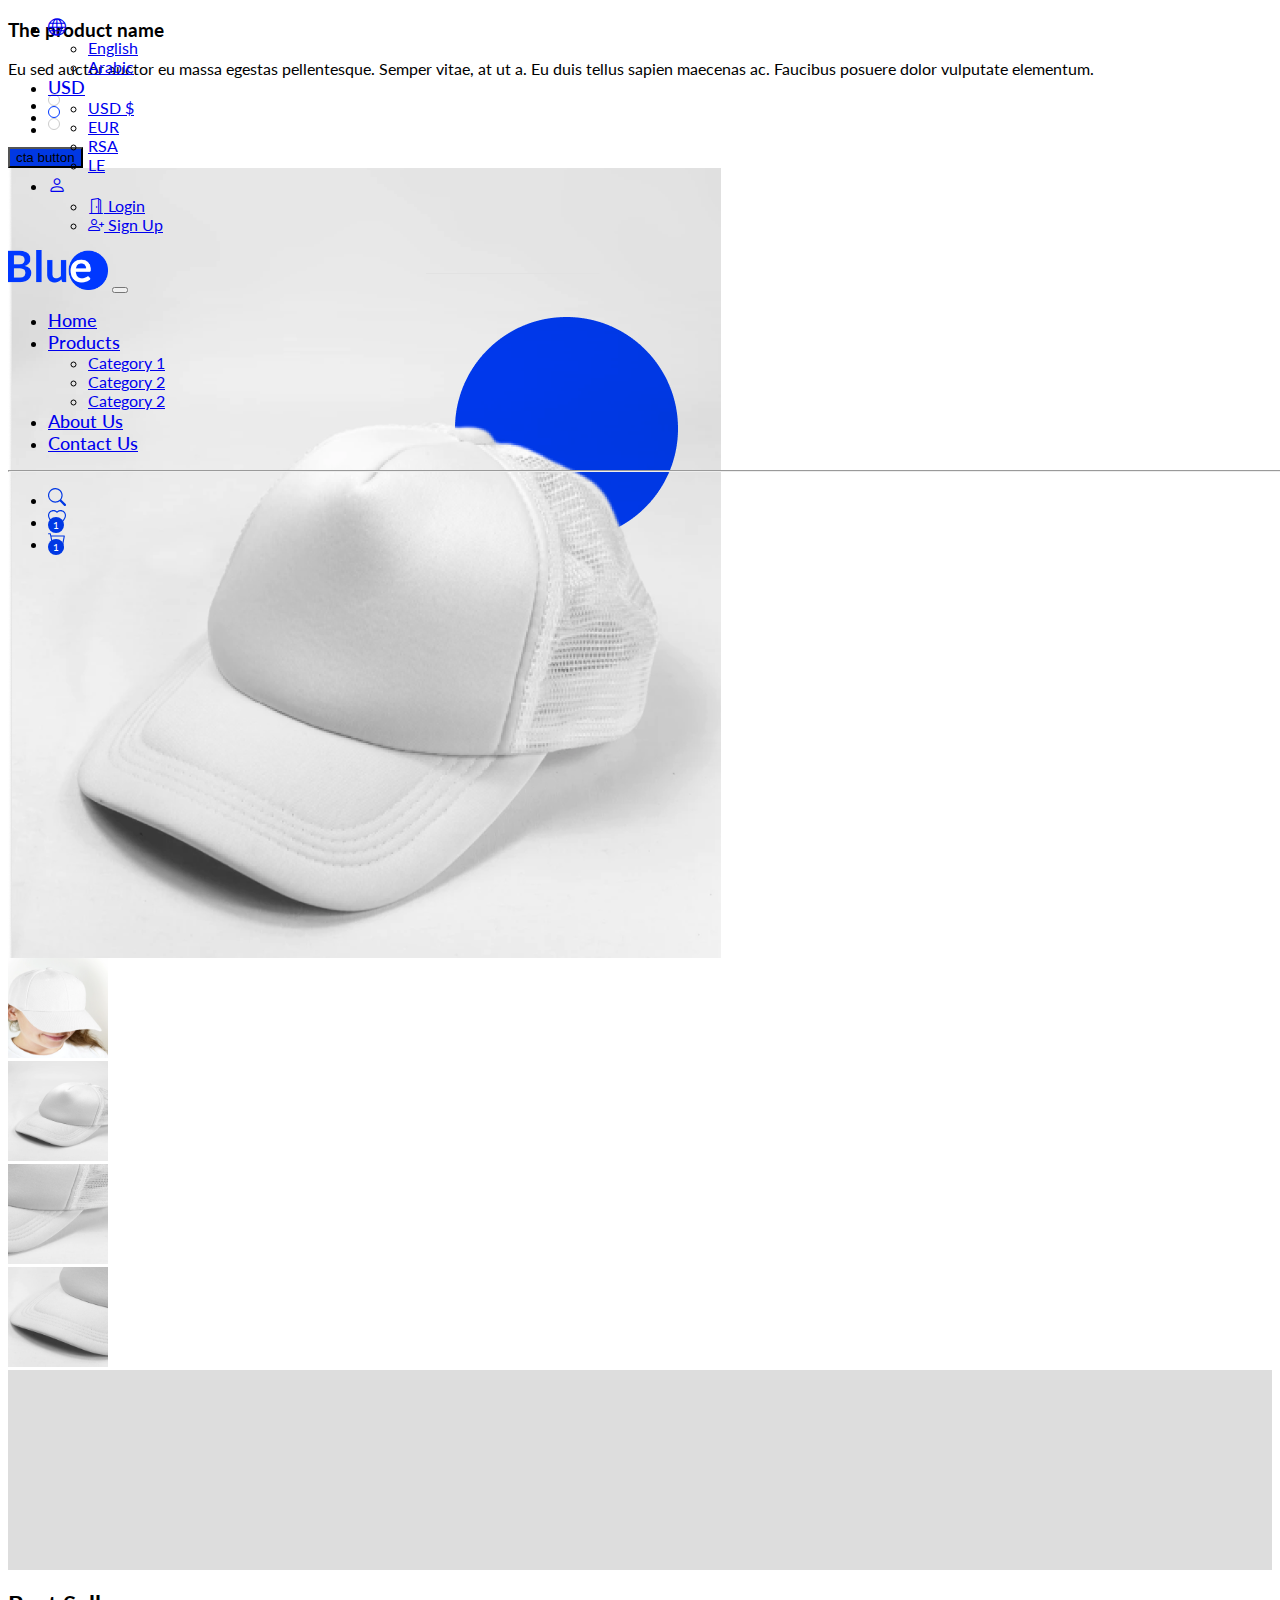
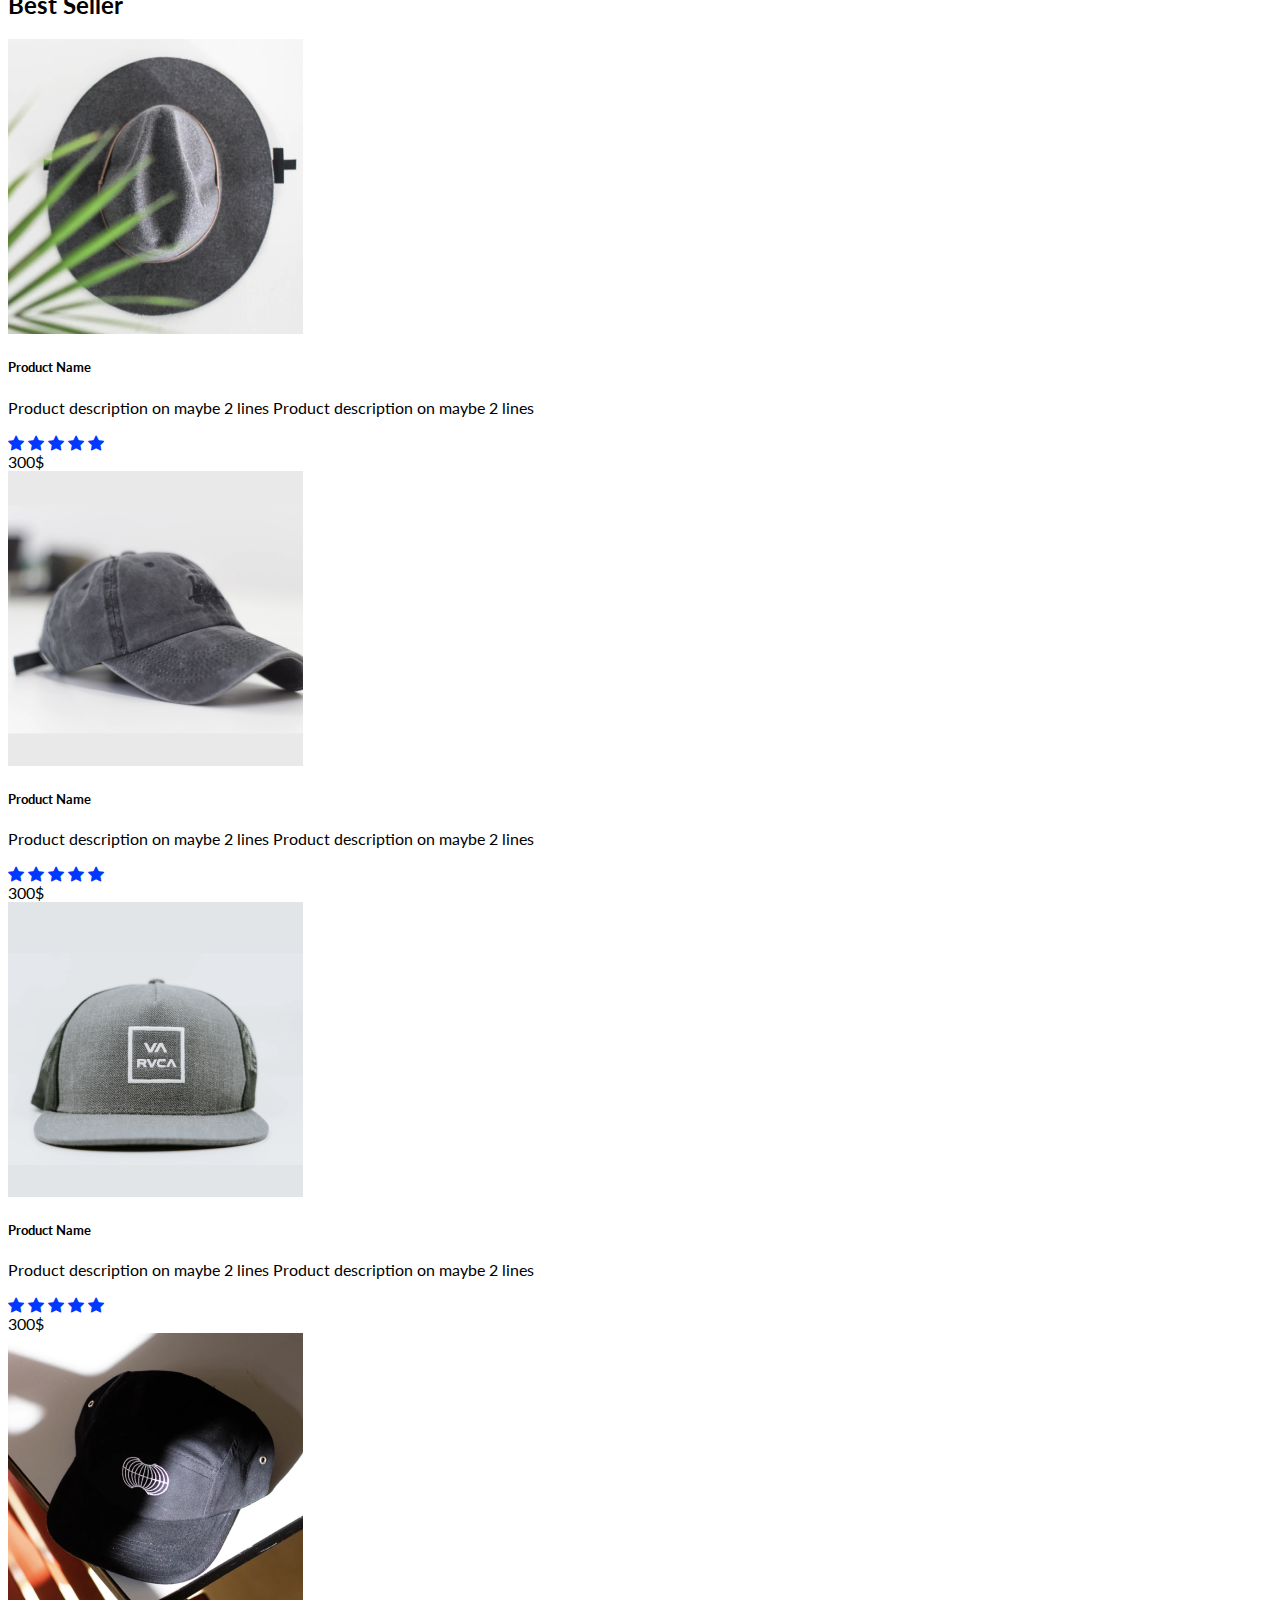
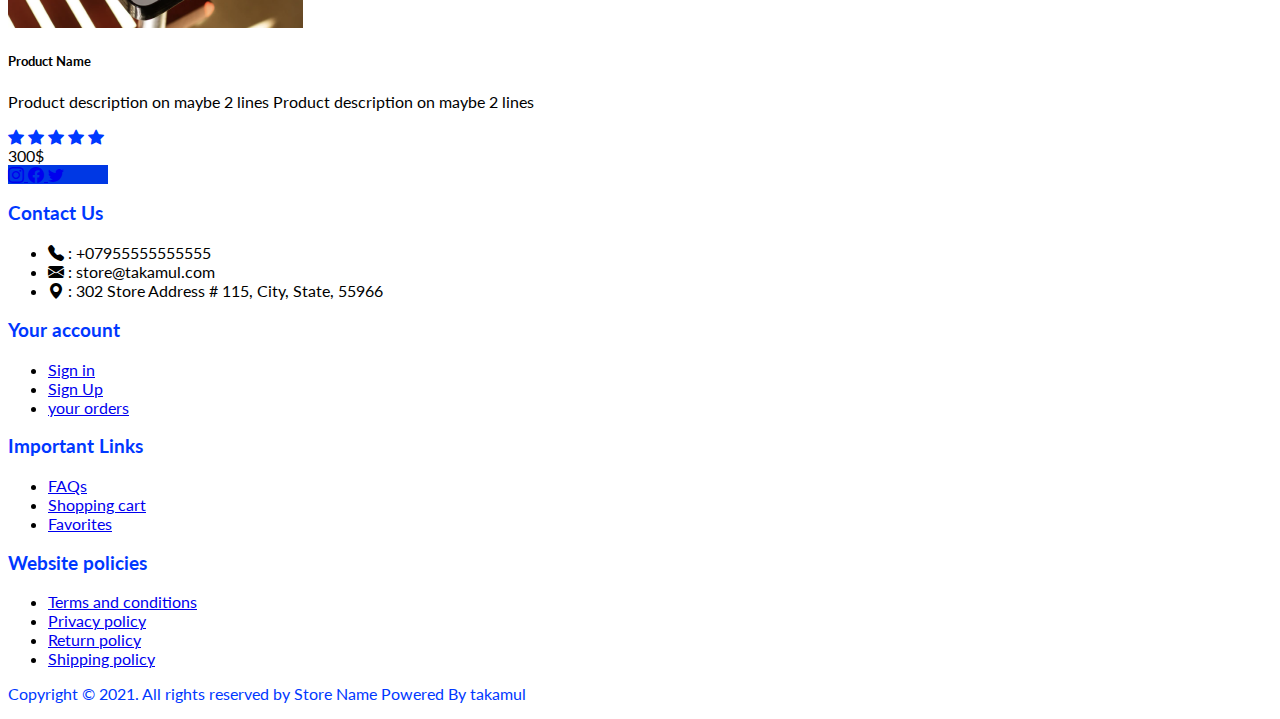
<file: blue3.html>
<!DOCTYPE html>
<html lang="en">
<head>
    <meta charset="UTF-8">
    <meta http-equiv="X-UA-Compatible" content="IE=edge">
    <meta name="viewport" content="width=device-width, initial-scale=1.0">
    <link href="https://cdn.jsdelivr.net/npm/bootstrap@5.0.2/dist/css/bootstrap.min.css" rel="stylesheet" integrity="sha384-EVSTQN3/azprG1Anm3QDgpJLIm9Nao0Yz1ztcQTwFspd3yD65VohhpuuCOmLASjC" crossorigin="anonymous">
    <!-- Fonts-->
    <link rel="preconnect" href="https://fonts.googleapis.com">
    <link rel="preconnect" href="https://fonts.gstatic.com" crossorigin>
    <link href="https://fonts.googleapis.com/css2?family=Lato&display=swap" rel="stylesheet">
    <link href="css/bootstrap-icons.css" rel="styleSheet">
    <link href="css/style.css" rel="stylesheet">

    <title>Task</title>
</head>
<body>
    <!--header blue-->
    <header>

        <!-- Top Bar -->
        <div class="top-bar">
            <div class="container">
                <div class="col-md-auto">
                    <ul class="nav justify-content-end">
                        <li class="nav-item dropdown">
                            <a class="nav-link dropdown-toggle" href="#" id="lang" role="button" data-bs-toggle="dropdown" aria-expanded="false">
                                <i class="bi bi-globe"></i>
                            </a>
                            <ul class="dropdown-menu" aria-labelledby="lang">
                                <li><a class="dropdown-item" href="#">English</a></li>
                                <li><a class="dropdown-item" href="#">Arabic</a></li>
                                
                            </ul>
                        </li>
                        <li class="nav-item dropdown">
                            <a class="nav-link dropdown-toggle" href="#" id="currency" role="button" data-bs-toggle="dropdown" aria-expanded="false">
                                <span>USD</span>
                            </a>
                            <ul class="dropdown-menu" aria-labelledby="currency">
                                <li><a class="dropdown-item" href="#">USD $</a></li>
                                <li><a class="dropdown-item" href="#">EUR</a></li>
                                <li><a class="dropdown-item" href="#">RSA</a></li>
                                <li><a class="dropdown-item" href="#">LE</a></li>
                                
                            </ul>
                        </li>
                        <li class="nav-item dropdown">
                            <a class="nav-link dropdown-toggle" href="#" id="login" role="button" data-bs-toggle="dropdown" aria-expanded="false">
                                <i class="bi bi-person"></i>
                            </a>
                            <ul class="dropdown-menu" aria-labelledby="login">
                                <li><a class="dropdown-item" href="#"><i class="bi bi-door-open"></i> Login</a></li>
                                <li><a class="dropdown-item" href="#"><i class="bi bi-person-plus"></i> Sign Up</a></li>
                                
                                
                            </ul>
                        </li>
                    </ul>
                </div>
            </div><!--container-->
        </div><!--Top bar-->

        <!-- nav blue-->
        <nav class="navbar navbar-expand-lg navbar-light bg-transparent">
            <div class="container">
                <a class="navbar-brand" href="#"><img src="images/header/Frame.png" alt="blue-logo" width="100" height="auto"/></a>

                <button class="navbar-toggler" type="button" data-bs-toggle="collapse" data-bs-target="#navbarSupportedContent" aria-controls="navbarSupportedContent" aria-expanded="false" aria-label="Toggle navigation">
                    <span class="navbar-toggler-icon"></span>
                </button>
                <!--navbar links-->
                <div class="collapse navbar-collapse" id="navbarSupportedContent">
                    <!--navbar main links-->
                    <ul id="nav-links" class="navbar-nav mx-auto mb-2 mb-lg-0">
                        <li class="nav-item">
                            <a class="nav-link active" aria-current="page" href="#">Home</a>
                        </li>
                        
                        <li class="nav-item dropdown">
                            <a class="nav-link dropdown-toggle" href="#" id="navbarDropdown" role="button" data-bs-toggle="dropdown" aria-expanded="false">
                                Products
                            </a>
                            <ul class="dropdown-menu" aria-labelledby="navbarDropdown">
                            <li><a class="dropdown-item" href="#">Category 1</a></li>
                            <li><a class="dropdown-item" href="#">Category 2</a></li>
                            <li><a class="dropdown-item" href="#">Category 2</a></li>
                            </ul>
                        </li>

                        <li class="nav-item">
                            <a class="nav-link" href="#">About Us</a>
                        </li>

                        <li class="nav-item">
                            <a class="nav-link" href="#">Contact Us</a>
                        </li>
                    
                    </ul>

                    <hr class="d-md-none text-white-50">
                    <!--navbar icon cart-->
                    <ul id="cart-links" class="navbar-nav flex-row flex-wrap">
                        <li class="nav-item col-md-auto mx-3">
                            <a class="nav-link p-2" href="#" target="_blank" rel="noopener">
                                <svg xmlns="http://www.w3.org/2000/svg" width="18" height="18" fill="#0038E4" class="bi bi-search" viewBox="0 0 16 16">
                                    <path d="M11.742 10.344a6.5 6.5 0 1 0-1.397 1.398h-.001c.03.04.062.078.098.115l3.85 3.85a1 1 0 0 0 1.415-1.414l-3.85-3.85a1.007 1.007 0 0 0-.115-.1zM12 6.5a5.5 5.5 0 1 1-11 0 5.5 5.5 0 0 1 11 0z"/>
                                </svg>
                            </a>
                        </li>
                        <!--favorite-->
                        <li class="nav-item col-md-auto mx-3">
                            <a class="nav-link p-2 favorite" href="#" rel="noopener">
                                <svg xmlns="http://www.w3.org/2000/svg" width="18" height="18" fill="#0038E4" class="bi bi-heart" viewBox="0 0 16 16">
                                    <path d="m8 2.748-.717-.737C5.6.281 2.514.878 1.4 3.053c-.523 1.023-.641 2.5.314 4.385.92 1.815 2.834 3.989 6.286 6.357 3.452-2.368 5.365-4.542 6.286-6.357.955-1.886.838-3.362.314-4.385C13.486.878 10.4.28 8.717 2.01L8 2.748zM8 15C-7.333 4.868 3.279-3.04 7.824 1.143c.06.055.119.112.176.171a3.12 3.12 0 0 1 .176-.17C12.72-3.042 23.333 4.867 8 15z"/>
                                </svg>
                                
                                <span class="top-favorite-num">1</span>
                            </a>
                        </li>
                        <div class="card z-index" style="width: 18rem;" id="favorite">
                            <div class="card-body">
                                <!-- item-1 -->
                                <div class="fav-item">
                                    <div class="row">
                                        <div class="col-4">
                                            <img src="./images/products/product-thum.png" alt="" width="100%" height="100%" class="border">
                                        </div>
                                        <div class="col-6">
                                            <div class="item-info">
                                                <h5 class="color">item name</h5>
                                                <div class="color-item my-2">
                                                    <span class="color">Color:</span>
                                                    <span class="cl-white border float-end"></span>
                                                </div>
                                                <span>100$</span>
                                            </div>
                                            
                                        </div>
                                        <div class="col-2">
                                            <button class="btn float-end fs-4" id="close-fav">
                                                <i class="bi bi-x"></i>
                                            </button>
                                            <button class="btn btn-primary float-end bg-color ">
                                                <i class="bi bi-cart"></i>
                                            </button>
                                        </div>
                                        
                                    </div>
                                    
                                </div>
                                <hr>
                                <!-- item-2 -->
                                <div class="fav-item">
                                    <div class="row">
                                        <div class="col-4">
                                            <img src="./images/products/product-thum-1.png" alt="" width="100%" height="100%" class="border">
                                        </div>
                                        <div class="col-6">
                                            <div class="item-info">
                                                <h5 class="color">item name</h5>
                                                <div class="color-item my-2">
                                                    <span class="color">Color:</span>
                                                    <span class="cl-gray border float-end"></span>
                                                </div>
                                                <span>100$</span>
                                            </div>
                                            
                                        </div>
                                        <div class="col-2">
                                            <button class="btn float-end fs-4" id="close-fav">
                                                <i class="bi bi-x"></i>
                                            </button>
                                            <button class="btn btn-primary float-end bg-color">
                                                <i class="bi bi-cart"></i>
                                            </button>
                                        </div>
                                        
                                    </div>
                                    
                                </div>
                                <hr>
                                <button type="button" class="btn btn-primary w-100 btn-lg default-btn rounded-0">Add all to cart</button>
                            </div>
                        </div>
                        <!--Cart Shopping-->
                        <li class="nav-item col-md-auto mx-3">
                            <a class="cart-shopping nav-link p-2" href="#" rel="noopener">
                                <svg xmlns="http://www.w3.org/2000/svg" width="18" height="18" fill="#0038E4" class="bi bi-cart" viewBox="0 0 16 16">
                                    <path d="M0 1.5A.5.5 0 0 1 .5 1H2a.5.5 0 0 1 .485.379L2.89 3H14.5a.5.5 0 0 1 .491.592l-1.5 8A.5.5 0 0 1 13 12H4a.5.5 0 0 1-.491-.408L2.01 3.607 1.61 2H.5a.5.5 0 0 1-.5-.5zM3.102 4l1.313 7h8.17l1.313-7H3.102zM5 12a2 2 0 1 0 0 4 2 2 0 0 0 0-4zm7 0a2 2 0 1 0 0 4 2 2 0 0 0 0-4zm-7 1a1 1 0 1 1 0 2 1 1 0 0 1 0-2zm7 0a1 1 0 1 1 0 2 1 1 0 0 1 0-2z"/>
                                </svg>
                                <span class="top-cart-num">1</span>
                            </a>
                        </li>
                        <div class="card z-index" style="width: 18rem;" id="cart-shopping">
                            <div class="card-body">
                                <!-- item-1 -->
                                <div class="fav-item">
                                    <div class="row">
                                        <div class="col-4">
                                            <img src="./images/products/product-thum.png" alt="" width="100%" height="100%" class="border">
                                        </div>
                                        <div class="col-5">
                                            <div class="item-info">
                                                <h5 class="color">item name</h5>
                                                <div class="color-item my-2">
                                                    <span class="color">Color:</span>
                                                    <span class="cl-white border float-end"></span>
                                                </div>
                                                
                                            </div>
                                            
                                        </div>
                                        <div class="col-3 d-flex align-items-center">
                                            <span class="mt-3">100$</span>
                                        </div>
                                        
                                    </div>
                                    
                                </div>
                                <hr>
                                <!-- item-2 -->
                                <div class="fav-item">
                                    <div class="row">
                                        <div class="col-4">
                                            <img src="./images/products/product-thum-1.png" alt="" width="100%" height="100%" class="border">
                                        </div>
                                        <div class="col-5">
                                            <div class="item-info">
                                                <h5 class="color">item name</h5>
                                                <div class="color-item my-2">
                                                    <span class="color">Color:</span>
                                                    <span class="cl-gray border float-end"></span>
                                                </div>
                                                
                                            </div>
                                            
                                        </div>
                                        <div class="col-3 d-flex align-items-center">
                                            <span class="mt-3">100$</span>
                                        </div>
                                        
                                    </div>
                                    
                                </div>
                                <hr>
                                <div class="subtotal mb-3">
                                    <span class="color">Subtotal</span>
                                    <span class="float-end">200$</span>
                                </div>
                                <div class="checkout row">
                                    <div class="col-6">
                                        <button class="btn btn-outline-primary w-100 rounded-0 border-2"> Open Cart</button>
                                    </div>
                                    <div class="col-6">
                                        <button class="btn btn-primary default-btn w-100 rounded-0"> Check Out</button>
                                    </div>
                                    
                                </div>
                            </div>
                        </div>
                
                        
                    </ul>

                </div><!--nav-collapse-->
            
            </div><!--container-->
        </nav><!--End nav-->
    </header><!--End header-->
    <!--slider-->
    <section class="slider position-relative">
        <div class="row mx-0">
            <div class="col-md-6 px-0"> 
                <!-- category buttons-->
                <div class="categories-links">
                    <div class="container">
                        <div class="row text-center">
                            <div class="col-md-4">
                                <a class="btn btn-light mr-5" href="#" role="button">category 1</a>
                            </div>
                            <div class="col-md-4">
                                <a class="btn btn-light mr-5" href="#" role="button">category 2</a>
                            </div>
                            <div class="col-md-4">
                                <a class="btn btn-light mr-5" href="#" role="button">category 3</a>
                            </div>

                        </div>
                        
                    </div>
                    
                </div>
                <!-- description-->
                <div class="description position-absolute top-50 start-50 translate-middle">
                    <div class="container">
                        <h3 class="display-3">The product name</h3>
                        <p class="lead fs-6 text-black-50">Eu sed auctor auctor eu massa egestas pellentesque. Semper vitae, at ut a. Eu duis tellus sapien maecenas ac. Faucibus posuere dolor vulputate elementum.</p>
                       <ul class="list-unstyled color-list d-flex flex-row">
                            <li class="rounded-50 bg-light border-2 p-2 m-3"></li>
                            <li class="rounded-50 bg-white border-2 p-2 m-3 active"></li>
                            <li class="rounded-50 bg-secondary border-2 p-2 m-3"></li>
                       </ul>
                        
                        <button type="button" class="btn btn-primary btn-lg my-3 default-btn rounded-0">cta button</button>
                    </div>
                    
                </div>
            </div>
            <div class="col-md-6 px-0 d-flex flex-row">
                <div class="imagespro w-100">
                    <img src="images/slider/slider-2.png" class="img-fluid slider-img imgproduct active" alt="slider" id="img-1">
                <img src="images/bg/image59.png" class="img-fluid slider-img imgproduct w-100" alt="slider" id="img-2">
                <img src="images/bg/image59close.png" class="img-fluid slider-img imgproduct w-100" alt="slider" id="img-3">
                <img src="images/bg/closemore.png" class="img-fluid slider-img imgproduct w-100" alt="slider" id="img-4">
                </div>
                
                <div class="position-absolute bottom-0 end-0">
                    <div class="changeimg border border-2">
                        <a href="#" id="pro1">
                            <img src="./images/bg/image54.png" width="100px" height="100px">
                        </a>
                       
                    </div>
                    <div class="changeimg border border-2">
                        <a href="#" class="pro2">
                            <img src="./images/bg/image59.png" width="100px" height="100px">
                        </a>
                        
                    </div>
                    <div class="changeimg border border-2">
                        <a href="#" class="pro3">
                            <img src="./images/bg/image59close.png" width="100px" height="100px">
                        </a>
                        
                    </div>
                    <div class="changeimg border border-2">
                        <a href="#" class="pro4"><img src="./images/bg/closemore.png" width="100px" height="100px"></a>
                        
                    </div>
                </div>
            </div>
        </div>
    </section><!--slider section-->
    <!--product page-->
    <section>
            <!--best seller-->
    <section class="best-seller pt-1 position-relative">
        <div class="bg-overly w-100 position-absolute top-50 start-50 translate-middle"></div>
            <div class="container my-5">
                <h2>Best Seller</h2>
                <div class="row my-5">
                    <div class="col-md-3">
                        <div class="product">
                            <div class="img-product h-75">
                                <div class="overly w-100 h-100"></div>
                                    <img src="./images/products/product-1.png" alt="product-1" class="w-100 h-100">
                                    <div class="hover-links position-absolute top-50 start-50 translate-middle text-white fw-bold fs-4">
                                        <i class="bi bi-zoom-in mx-2"></i>
                                        <i class="bi bi-heart mx-2"></i>
                                        <i class="bi bi-cart mx-2"></i>
    
                                    </div>
                                
                                </div>
                            
                                <div class="item-info py-3">
                                    <h5 class="fw-bold">Product Name</h5>
                                    <p class="fs-6 text-black-50">Product description on maybe 2 lines Product description on maybe 2 lines</p>
                                    <div class="rate d-flex">
                                        <div class="starts me-auto">
                                            <i class="bi bi-star-fill star"></i>
                                            <i class="bi bi-star-fill star"></i>
                                            <i class="bi bi-star-fill star"></i>
                                            <i class="bi bi-star-fill star"></i>
                                            <i class="bi bi-star-fill star"></i>
                                        </div>
                                        <div class="price">
                                            <span>300$</span>
                                        </div>
                                        
                                    </div>
                                </div>
                            
                        </div>
                    </div>
                    <div class="col-md-3">
                        <div class="product">
                            <div class="img-product h-75">
                                <div class="overly w-100 h-100"></div>
                                <img src="./images/products/product-2.png" alt="product-2" class="w-100 h-100">
                                <div class="hover-links position-absolute top-50 start-50 translate-middle text-white fw-bold fs-4">
                                    <i class="bi bi-zoom-in mx-2"></i>
                                    <i class="bi bi-heart mx-2"></i>
                                    <i class="bi bi-cart mx-2"></i>

                                </div>
                                
                            </div>
                            
                            <div class="item-info py-3">
                                <h5 class="fw-bold">Product Name</h5>
                                <p class="fs-6 text-black-50">Product description on maybe 2 lines Product description on maybe 2 lines</p>
                                <div class="rate d-flex">
                                    <div class="starts me-auto">
                                        <i class="bi bi-star-fill star"></i>
                                        <i class="bi bi-star-fill star"></i>
                                        <i class="bi bi-star-fill star"></i>
                                        <i class="bi bi-star-fill star"></i>
                                        <i class="bi bi-star-fill star"></i>
                                    </div>
                                    <div class="price">
                                        <span>300$</span>
                                    </div>
                                    
                                </div>
                            </div>
                            
                        </div>
                    </div>
                    <div class="col-md-3">
                        <div class="product">
                            <div class="img-product h-75">
                                <div class="overly w-100 h-100"></div>
                                    <img src="./images/products/product-3.png" alt="product-3" class="w-100 h-100">
                                    <div class="hover-links position-absolute top-50 start-50 translate-middle text-white fw-bold fs-4">
                                        <i class="bi bi-zoom-in mx-2"></i>
                                        <i class="bi bi-heart mx-2"></i>
                                        <i class="bi bi-cart mx-2"></i>
    
                                    </div>
                                
                                </div>
                            
                                <div class="item-info py-3">
                                    <h5 class="fw-bold">Product Name</h5>
                                    <p class="fs-6 text-black-50">Product description on maybe 2 lines Product description on maybe 2 lines</p>
                                    <div class="rate d-flex">
                                        <div class="starts me-auto">
                                            <i class="bi bi-star-fill star"></i>
                                            <i class="bi bi-star-fill star"></i>
                                            <i class="bi bi-star-fill star"></i>
                                            <i class="bi bi-star-fill star"></i>
                                            <i class="bi bi-star-fill star"></i>
                                        </div>
                                        <div class="price">
                                            <span>300$</span>
                                        </div>
                                        
                                    </div>
                                </div>
                            
                        </div>
                    </div>
                    <div class="col-md-3">
                        <div class="product">
                            <div class="img-product h-75">
                                <div class="overly w-100 h-100"></div>
                                    <img src="./images/products/product-4.png" alt="product-4" class="w-100 h-100">
                                    <div class="hover-links position-absolute top-50 start-50 translate-middle text-white fw-bold fs-4">
                                        <i class="bi bi-zoom-in mx-2"></i>
                                        <i class="bi bi-heart mx-2"></i>
                                        <i class="bi bi-cart mx-2"></i>
    
                                    </div>
                                
                                </div>
                            
                                <div class="item-info py-3">
                                    <h5 class="fw-bold">Product Name</h5>
                                    <p class="fs-6 text-black-50">Product description on maybe 2 lines Product description on maybe 2 lines</p>
                                    <div class="rate d-flex">
                                        <div class="starts me-auto">
                                            <i class="bi bi-star-fill star"></i>
                                            <i class="bi bi-star-fill star"></i>
                                            <i class="bi bi-star-fill star"></i>
                                            <i class="bi bi-star-fill star"></i>
                                            <i class="bi bi-star-fill star"></i>
                                        </div>
                                        <div class="price">
                                            <span>300$</span>
                                        </div>
                                        
                                    </div>
                                </div>
                            
                        </div>
                    </div>
                </div>
            </div>
        

    </section>
    </section>

        <!--footer-->
        <footer class="bg-light d-flex flex-row">
            <div class="social d-flex flex-column justify-content-center bg-color py-3">
                <a href="#" class="btn text-white fs-3 my-2">
                    <i class="bi bi-instagram"></i>
                </a>
                <a href="#" class="btn text-white fs-3 my-2">
                    <i class="bi bi-facebook"></i>
                </a>
                <a href="#" class="btn text-white fs-3 my-2">
                    <i class="bi bi-twitter"></i>
                </a>
                
    
            </div>
            <div class="container">
                <div class="row py-5">
                    <div class="col-md-3">
                        <h3 class="color mb-3">Contact Us</h3>
                        <ul class="list-unstyled">
                            <li class="mb-2">
                                <span class="text-dark">
                                    <i class="bi bi-telephone-fill"></i> : 
                                    <span class="text-black-50"> +07955555555555 </span>
                                </span>
                            </li>
                            <li class="mb-2">
                                <span class="text-dark">
                                    <i class="bi bi bi-envelope-fill"></i> : 
                                    <span class="text-black-50"> store@takamul.com </span>
                                </span>
                            </li>
                            <li class="mb-2">
                                <span class="text-dark">
                                    <i class="bi bi-geo-alt-fill"></i> : 
                                    <span class="text-black-50"> 302 Store Address # 115, City, State, 55966 </span>
                                </span>
                            </li>
    
                        </ul>
                        
                        
                        
                    </div>
                    <div class="col-md-3">
                        <h3 class="color mb-3">Your account</h3>
                        <ul class="list-unstyled">
                            <li class="mb-2"><a href="#" class="btn">Sign in</a></li>
                            <li class="mb-2"><a href="#" class="btn">Sign Up</a></li>
                            <li class="mb-2"><a href="#" class="btn">your orders</a></li>
                        </ul>
                        
                        
                        
                    </div>
                    <div class="col-md-3">
                        <h3 class="color mb-3">Important Links</h3>
                        <ul class="list-unstyled">
                            <li class="mb-2"><a href="#" class="btn">FAQs</a></li>
                            <li class="mb-2"><a href="#" class="btn">Shopping cart</a></li>
                            <li class="mb-2"><a href="#" class="btn">Favorites</a></li>
                        </ul>
                    </div>
                    <div class="col-md-3">
                        <h3 class="color mb-3">Website policies</h3>
                        <ul class="list-unstyled">
                            <li class="mb-2"><a href="#" class="btn">Terms and conditions</a></li>
                            <li class="mb-2"><a href="#" class="btn">Privacy policy</a></li>
                            <li class="mb-2"><a href="#" class="btn">Return policy</a></li>
                            <li class="mb-2"><a href="#" class="btn">Shipping policy</a></li>
                        </ul>
                    </div>
                </div>
                <div class="text-center copyright">
                    <p class="color">Copyright © 2021. All rights reserved by Store Name Powered By takamul</p>
                </div>
            </div>
            
        </footer>
    
        
        <script src="https://cdn.jsdelivr.net/npm/bootstrap@5.0.2/dist/js/bootstrap.bundle.min.js" integrity="sha384-MrcW6ZMFYlzcLA8Nl+NtUVF0sA7MsXsP1UyJoMp4YLEuNSfAP+JcXn/tWtIaxVXM" crossorigin="anonymous"></script>
        <script src="js/jquery.js"></script>
        <script src="js/carsoule.js"></script>
        <script src="js/style.js"></script>
    </body>
    </html>
</file>
<file: css/style.css>
.bg-color {
  background-color: #0038E4;
}

.color {
  color: #0038FF;
}

body {
  font-family: "Lato", sans-serif;
}

header {
  position: absolute;
  top: 0;
  z-index: 9999;
  width: 100%;
}
header #favorite, header #cart-shopping {
  display: flex;
  position: absolute;
  border-radius: none;
  top: 50px;
  right: 15%;
}
header #favorite span.cl-white, header #favorite span.cl-gray, header #cart-shopping span.cl-white, header #cart-shopping span.cl-gray {
  background-color: #fff;
  width: 20px;
  height: 20px;
  display: inline-flex;
  margin-right: 35px;
  margin-top: 3px;
}
header #favorite span.cl-gray, header #cart-shopping span.cl-gray {
  background-color: #4A4A4A;
}
header #favorite .btn, header #cart-shopping .btn {
  padding: 0.2rem 0.5rem;
}
header #favorite .btn#close, header #cart-shopping .btn#close {
  color: #8E8E8E;
  padding: 0;
  line-height: 0;
  margin-bottom: 30px;
}
header #cart-shopping {
  top: 50px;
  right: 11%;
}
header #cart-shopping span.cl-white, header #cart-shopping span.cl-gray {
  margin-right: 16px;
}
header #favorite, header #cart-shopping {
  display: none;
}
header .top-bar .nav-link.dropdown-toggle::after {
  display: none;
}
header .nav-item .nav-link {
  font-size: 18px;
  font-weight: 500;
}

.nav-link {
  position: relative;
}
.nav-link .top-cart-num, .nav-link .top-favorite-num {
  display: block;
  position: absolute;
  top: 7px;
  left: auto;
  right: 2px;
  font-size: 10px;
  color: #fff;
  width: 1rem;
  height: 1rem;
  line-height: 1rem;
  text-align: center;
  border-radius: 50%;
  z-index: 1;
  overflow: hidden;
}
.nav-link .top-cart-num::before, .nav-link .top-favorite-num::before {
  content: "";
  position: absolute;
  top: 0;
  left: 0;
  width: 100%;
  height: 100%;
  background-color: #0038E4;
  z-index: -1;
}

.default-btn {
  background-color: #0038E4;
}
.default-btn:hover {
  opacity: 0.7;
}

.categories-links {
  transform: rotate(-90deg);
  margin-top: 50%;
  margin-left: -12%;
  float: left;
}
.categories-links .btn-light {
  font-weight: 500;
  font-size: 22px;
  border-color: none;
}
.categories-links .btn-light:not(:last-child) {
  margin-right: 15px;
}
.categories-links .btn-light:hover {
  background-color: #0038E4;
  opacity: 0.7;
  box-shadow: none;
}
.categories-links .btn-light.active {
  background-color: #0038E4;
  color: #fff;
}
.categories-links .btn-light.active:focus {
  box-shadow: none;
}

.carousel-inner {
  padding: 1em;
}

.card {
  margin: 0 0.5em;
  box-shadow: 2px 6px 8px 0 rgba(22, 22, 26, 0.18);
  border: none;
}
.card .img-wrapper {
  max-width: 100%;
  height: 13em;
  display: flex;
  justify-content: center;
  align-items: center;
}
.card img {
  max-height: 100%;
}

.carousel-control-prev {
  background-color: #e1e1e1;
  width: 6vh;
  height: 6vh;
  border-radius: 50%;
  top: 50%;
  transform: translateY(-50%);
}

.carousel-control-next {
  background-color: #e1e1e1;
  width: 6vh;
  height: 6vh;
  border-radius: 50%;
  top: 50%;
  transform: translateY(-50%);
}

@media (min-width: 768px) {
  .carousel-item {
    margin-right: 0;
    flex: 0 0 33.333333%;
    display: block;
  }

  .carousel-inner {
    display: flex;
  }
}
@media (max-width: 767px) {
  .card .img-wrapper {
    height: 17em;
  }
}
.new-collection {
  background-image: url("../images/bg/bg-newcollection.jpg");
  background-size: cover;
  background-repeat: no-repeat;
  height: 500px;
}
.new-collection .view-collection {
  background-color: rgba(255, 255, 255, 0.7);
}

.best-seller .star {
  color: #0038FF;
}
.best-seller .product .img-product {
  position: relative;
}
.best-seller .product .img-product .overly {
  background-color: rgba(51, 51, 51, 0.6);
  position: absolute;
  top: 0;
  left: 0;
  overflow: hidden;
}
.best-seller .product .img-product .hover-links, .best-seller .product .img-product .overly {
  display: none;
}

.bg-overly {
  background-color: #ddd;
  height: 200px;
  overflow: hidden;
  z-index: -1;
}

.new-seltter label {
  top: 12px;
}
.new-seltter label::before, .new-seltter label::after {
  content: "";
  -ms-flex-preferred-size: 0;
  flex-basis: 0;
  -ms-flex-positive: 1;
  flex-grow: 1;
  max-width: 100%;
  height: 0;
  border-top: 3px double #e5e5e5;
  border-top-width: 1px;
  border-top-style: solid;
  display: block;
}
.new-seltter label::before {
  max-width: 10%;
  margin-right: 10px;
}
.new-seltter label::after {
  max-width: 90%;
  margin-left: 10px;
}

.imgproduct {
  display: none;
}
.imgproduct.active {
  display: block;
}

.color-list li {
  width: 10px;
  height: 10px;
  border: 1px solid #ccc;
  border-radius: 50%;
}
.color-list li.active {
  border-color: #0038FF;
}

footer .social {
  width: 100px;
}

/* header links*/
@media (max-width: 768px) {
  .top-bar .nav.justify-content-end {
    justify-content: center !important;
  }

  #nav-links .nav-item:not(:last-child) {
    border-bottom: 1px solid #ccc;
    padding: 5px;
  }

  #cart-links {
    flex-direction: row;
    justify-content: center;
  }
}
@media (max-width: 768px) {
  .slider .categories-links {
    float: unset;
    transform: unset;
    margin-top: unset;
    margin-left: unset;
    margin: 20% auto 10%;
  }
  .slider .categories-links .btn-light {
    width: 100%;
    margin-bottom: 10px;
  }
  .slider .description.text-end {
    text-align: left !important;
  }
  .slider .slider-img {
    width: 100%;
  }

  .best-seller .bg-overly {
    display: none;
  }
}

/*# sourceMappingURL=style.css.map */
</file>
